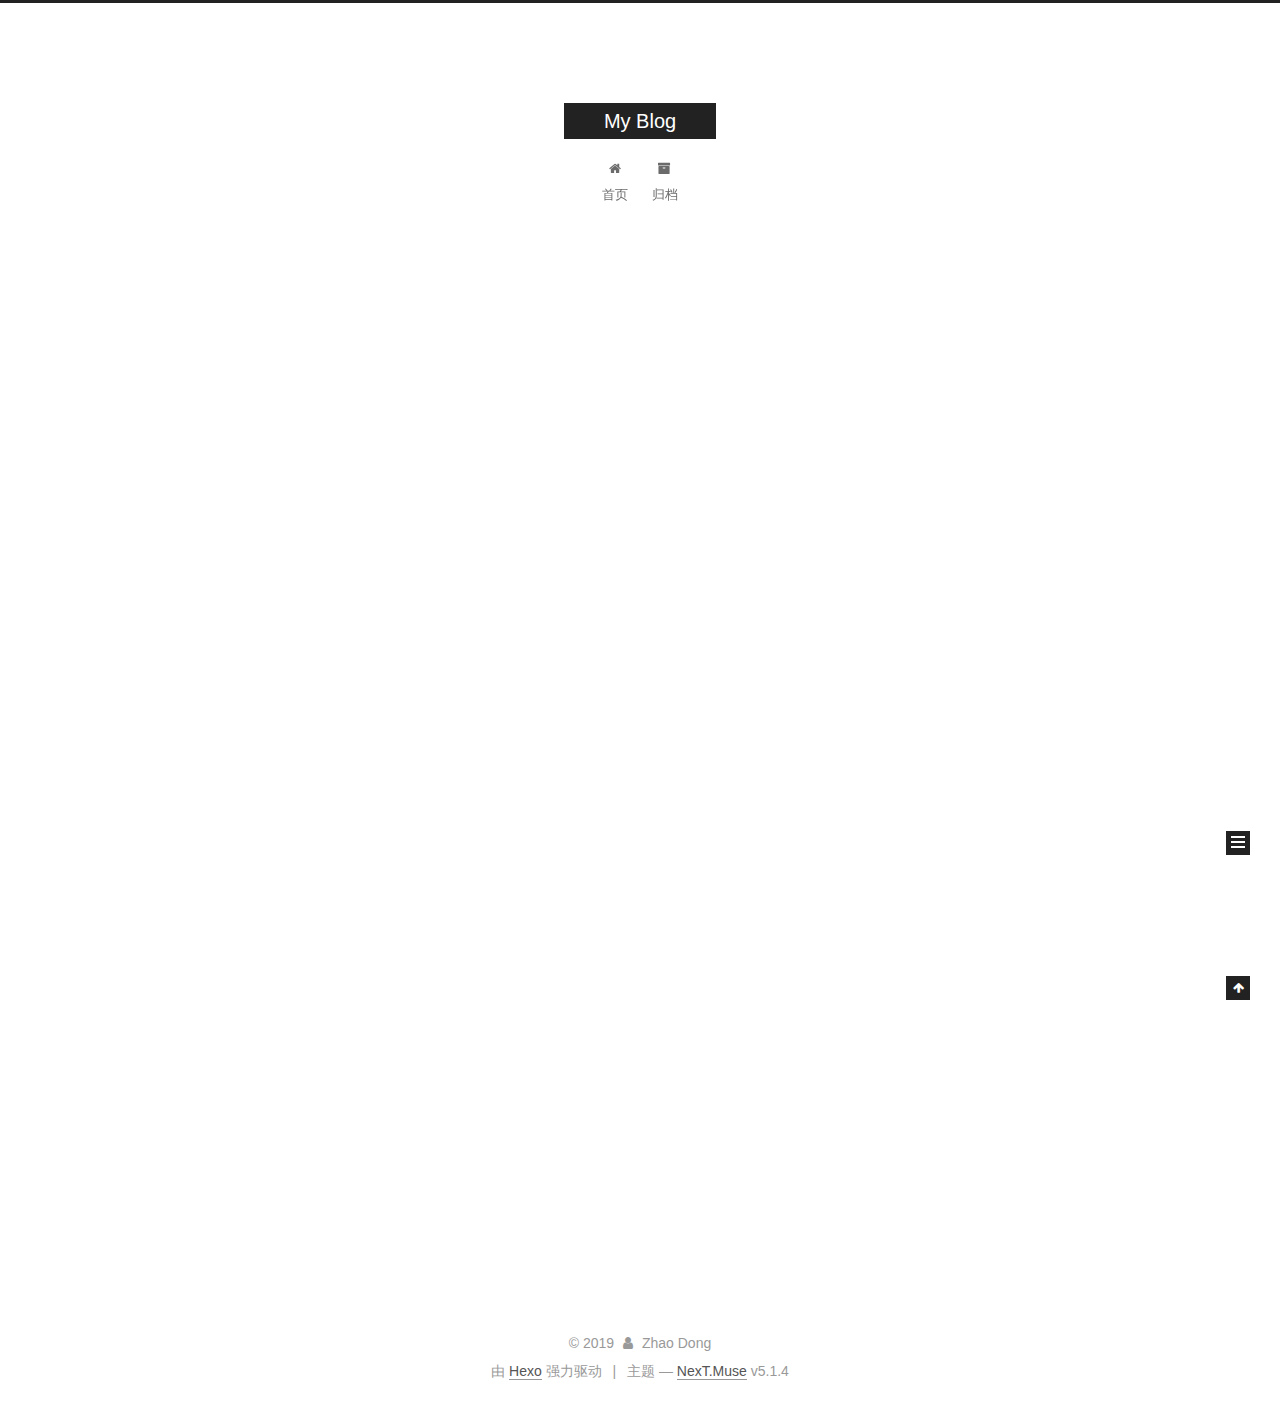
<file: index.html>
<!DOCTYPE html>



  


<html class="theme-next muse use-motion" lang="zh-Hans">
<head><meta name="generator" content="Hexo 3.8.0">
  <meta charset="UTF-8">
<meta http-equiv="X-UA-Compatible" content="IE=edge">
<meta name="viewport" content="width=device-width, initial-scale=1, maximum-scale=1">
<meta name="theme-color" content="#222">









<meta http-equiv="Cache-Control" content="no-transform">
<meta http-equiv="Cache-Control" content="no-siteapp">
















  
  
  <link href="/lib/fancybox/source/jquery.fancybox.css?v=2.1.5" rel="stylesheet" type="text/css">







<link href="/lib/font-awesome/css/font-awesome.min.css?v=4.6.2" rel="stylesheet" type="text/css">

<link href="/css/main.css?v=5.1.4" rel="stylesheet" type="text/css">


  <link rel="apple-touch-icon" sizes="180x180" href="/images/apple-touch-icon-next.png?v=5.1.4">


  <link rel="icon" type="image/png" sizes="32x32" href="/images/favicon-32x32-next.png?v=5.1.4">


  <link rel="icon" type="image/png" sizes="16x16" href="/images/favicon-16x16-next.png?v=5.1.4">


  <link rel="mask-icon" href="/images/logo.svg?v=5.1.4" color="#222">





  <meta name="keywords" content="Hexo, NexT">










<meta name="description" content="技术博客">
<meta property="og:type" content="website">
<meta property="og:title" content="My Blog">
<meta property="og:url" content="http://yoursite.com/index.html">
<meta property="og:site_name" content="My Blog">
<meta property="og:description" content="技术博客">
<meta property="og:locale" content="zh-Hans">
<meta name="twitter:card" content="summary">
<meta name="twitter:title" content="My Blog">
<meta name="twitter:description" content="技术博客">



<script type="text/javascript" id="hexo.configurations">
  var NexT = window.NexT || {};
  var CONFIG = {
    root: '/',
    scheme: 'Muse',
    version: '5.1.4',
    sidebar: {"position":"left","display":"post","offset":12,"b2t":false,"scrollpercent":false,"onmobile":false},
    fancybox: true,
    tabs: true,
    motion: {"enable":true,"async":false,"transition":{"post_block":"fadeIn","post_header":"slideDownIn","post_body":"slideDownIn","coll_header":"slideLeftIn","sidebar":"slideUpIn"}},
    duoshuo: {
      userId: '0',
      author: '博主'
    },
    algolia: {
      applicationID: '',
      apiKey: '',
      indexName: '',
      hits: {"per_page":10},
      labels: {"input_placeholder":"Search for Posts","hits_empty":"We didn't find any results for the search: ${query}","hits_stats":"${hits} results found in ${time} ms"}
    }
  };
</script>



  <link rel="canonical" href="http://yoursite.com/">





  <title>My Blog</title>
  








</head>

<body itemscope itemtype="http://schema.org/WebPage" lang="zh-Hans">

  
  
    
  

  <div class="container sidebar-position-left 
  page-home">
    <div class="headband"></div>

    <header id="header" class="header" itemscope itemtype="http://schema.org/WPHeader">
      <div class="header-inner"><div class="site-brand-wrapper">
  <div class="site-meta ">
    

    <div class="custom-logo-site-title">
      <a href="/" class="brand" rel="start">
        <span class="logo-line-before"><i></i></span>
        <span class="site-title">My Blog</span>
        <span class="logo-line-after"><i></i></span>
      </a>
    </div>
      
        <p class="site-subtitle"></p>
      
  </div>

  <div class="site-nav-toggle">
    <button>
      <span class="btn-bar"></span>
      <span class="btn-bar"></span>
      <span class="btn-bar"></span>
    </button>
  </div>
</div>

<nav class="site-nav">
  

  
    <ul id="menu" class="menu">
      
        
        <li class="menu-item menu-item-home">
          <a href="/" rel="section">
            
              <i class="menu-item-icon fa fa-fw fa-home"></i> <br>
            
            首页
          </a>
        </li>
      
        
        <li class="menu-item menu-item-archives">
          <a href="/archives/" rel="section">
            
              <i class="menu-item-icon fa fa-fw fa-archive"></i> <br>
            
            归档
          </a>
        </li>
      

      
    </ul>
  

  
</nav>



 </div>
    </header>

    <main id="main" class="main">
      <div class="main-inner">
        <div class="content-wrap">
          <div id="content" class="content">
            
  <section id="posts" class="posts-expand">
    
      

  

  
  
  

  <article class="post post-type-normal" itemscope itemtype="http://schema.org/Article">
  
  
  
  <div class="post-block">
    <link itemprop="mainEntityOfPage" href="http://yoursite.com/2019/04/30/hello-world/">

    <span hidden itemprop="author" itemscope itemtype="http://schema.org/Person">
      <meta itemprop="name" content="Zhao Dong">
      <meta itemprop="description" content>
      <meta itemprop="image" content="/images/avatar.gif">
    </span>

    <span hidden itemprop="publisher" itemscope itemtype="http://schema.org/Organization">
      <meta itemprop="name" content="My Blog">
    </span>

    
      <header class="post-header">

        
        
          <h1 class="post-title" itemprop="name headline">
                
                <a class="post-title-link" href="/2019/04/30/hello-world/" itemprop="url">Hello World</a></h1>
        

        <div class="post-meta">
          <span class="post-time">
            
              <span class="post-meta-item-icon">
                <i class="fa fa-calendar-o"></i>
              </span>
              
                <span class="post-meta-item-text">发表于</span>
              
              <time title="创建于" itemprop="dateCreated datePublished" datetime="2019-04-30T13:31:22+08:00">
                2019-04-30
              </time>
            

            

            
          </span>

          

          
            
          

          
          

          

          

          

        </div>
      </header>
    

    
    
    
    <div class="post-body" itemprop="articleBody">

      
      

      
        
          
            <p>Welcome to <a href="https://hexo.io/" target="_blank" rel="noopener">Hexo</a>! This is your very first post. Check <a href="https://hexo.io/docs/" target="_blank" rel="noopener">documentation</a> for more info. If you get any problems when using Hexo, you can find the answer in <a href="https://hexo.io/docs/troubleshooting.html" target="_blank" rel="noopener">troubleshooting</a> or you can ask me on <a href="https://github.com/hexojs/hexo/issues" target="_blank" rel="noopener">GitHub</a>.</p>
<h2 id="Quick-Start"><a href="#Quick-Start" class="headerlink" title="Quick Start"></a>Quick Start</h2><h3 id="Create-a-new-post"><a href="#Create-a-new-post" class="headerlink" title="Create a new post"></a>Create a new post</h3><figure class="highlight bash"><table><tr><td class="gutter"><pre><span class="line">1</span><br></pre></td><td class="code"><pre><span class="line">$ hexo new <span class="string">"My New Post"</span></span><br></pre></td></tr></table></figure>
<p>More info: <a href="https://hexo.io/docs/writing.html" target="_blank" rel="noopener">Writing</a></p>
<h3 id="Run-server"><a href="#Run-server" class="headerlink" title="Run server"></a>Run server</h3><figure class="highlight bash"><table><tr><td class="gutter"><pre><span class="line">1</span><br></pre></td><td class="code"><pre><span class="line">$ hexo server</span><br></pre></td></tr></table></figure>
<p>More info: <a href="https://hexo.io/docs/server.html" target="_blank" rel="noopener">Server</a></p>
<h3 id="Generate-static-files"><a href="#Generate-static-files" class="headerlink" title="Generate static files"></a>Generate static files</h3><figure class="highlight bash"><table><tr><td class="gutter"><pre><span class="line">1</span><br></pre></td><td class="code"><pre><span class="line">$ hexo generate</span><br></pre></td></tr></table></figure>
<p>More info: <a href="https://hexo.io/docs/generating.html" target="_blank" rel="noopener">Generating</a></p>
<h3 id="Deploy-to-remote-sites"><a href="#Deploy-to-remote-sites" class="headerlink" title="Deploy to remote sites"></a>Deploy to remote sites</h3><figure class="highlight bash"><table><tr><td class="gutter"><pre><span class="line">1</span><br></pre></td><td class="code"><pre><span class="line">$ hexo deploy</span><br></pre></td></tr></table></figure>
<p>More info: <a href="https://hexo.io/docs/deployment.html" target="_blank" rel="noopener">Deployment</a></p>

          
        
      
    </div>
    
    
    

    

    

    

    <footer class="post-footer">
      

      

      

      
      
        <div class="post-eof"></div>
      
    </footer>
  </div>
  
  
  
  </article>


    
  </section>

  


          </div>
          


          

        </div>
        
          
  
  <div class="sidebar-toggle">
    <div class="sidebar-toggle-line-wrap">
      <span class="sidebar-toggle-line sidebar-toggle-line-first"></span>
      <span class="sidebar-toggle-line sidebar-toggle-line-middle"></span>
      <span class="sidebar-toggle-line sidebar-toggle-line-last"></span>
    </div>
  </div>

  <aside id="sidebar" class="sidebar">
    
    <div class="sidebar-inner">

      

      

      <section class="site-overview-wrap sidebar-panel sidebar-panel-active">
        <div class="site-overview">
          <div class="site-author motion-element" itemprop="author" itemscope itemtype="http://schema.org/Person">
            
              <p class="site-author-name" itemprop="name">Zhao Dong</p>
              <p class="site-description motion-element" itemprop="description">技术博客</p>
          </div>

          <nav class="site-state motion-element">

            
              <div class="site-state-item site-state-posts">
              
                <a href="/archives/">
              
                  <span class="site-state-item-count">1</span>
                  <span class="site-state-item-name">日志</span>
                </a>
              </div>
            

            

            

          </nav>

          

          

          
          

          
          

          

        </div>
      </section>

      

      

    </div>
  </aside>


        
      </div>
    </main>

    <footer id="footer" class="footer">
      <div class="footer-inner">
        <div class="copyright">&copy; <span itemprop="copyrightYear">2019</span>
  <span class="with-love">
    <i class="fa fa-user"></i>
  </span>
  <span class="author" itemprop="copyrightHolder">Zhao Dong</span>

  
</div>


  <div class="powered-by">由 <a class="theme-link" target="_blank" href="https://hexo.io">Hexo</a> 强力驱动</div>



  <span class="post-meta-divider">|</span>



  <div class="theme-info">主题 &mdash; <a class="theme-link" target="_blank" href="https://github.com/iissnan/hexo-theme-next">NexT.Muse</a> v5.1.4</div>




        







        
      </div>
    </footer>

    
      <div class="back-to-top">
        <i class="fa fa-arrow-up"></i>
        
      </div>
    

    

  </div>

  

<script type="text/javascript">
  if (Object.prototype.toString.call(window.Promise) !== '[object Function]') {
    window.Promise = null;
  }
</script>









  












  
  
    <script type="text/javascript" src="/lib/jquery/index.js?v=2.1.3"></script>
  

  
  
    <script type="text/javascript" src="/lib/fastclick/lib/fastclick.min.js?v=1.0.6"></script>
  

  
  
    <script type="text/javascript" src="/lib/jquery_lazyload/jquery.lazyload.js?v=1.9.7"></script>
  

  
  
    <script type="text/javascript" src="/lib/velocity/velocity.min.js?v=1.2.1"></script>
  

  
  
    <script type="text/javascript" src="/lib/velocity/velocity.ui.min.js?v=1.2.1"></script>
  

  
  
    <script type="text/javascript" src="/lib/fancybox/source/jquery.fancybox.pack.js?v=2.1.5"></script>
  


  


  <script type="text/javascript" src="/js/src/utils.js?v=5.1.4"></script>

  <script type="text/javascript" src="/js/src/motion.js?v=5.1.4"></script>



  
  

  

  


  <script type="text/javascript" src="/js/src/bootstrap.js?v=5.1.4"></script>



  


  




	





  





  












  





  

  

  

  
  

  

  

  

</body>
</html>
</file>
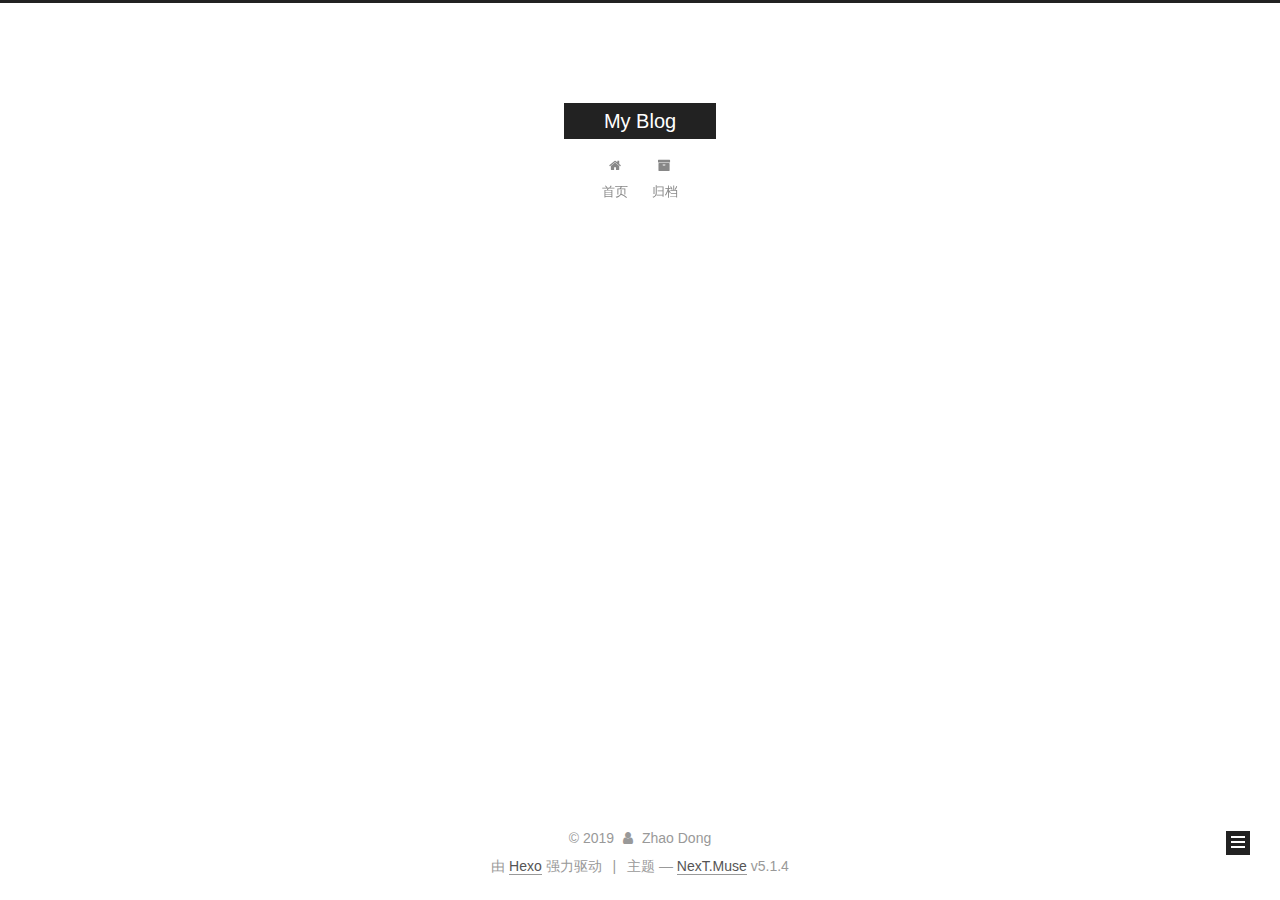
<file: archives/index.html>
<!DOCTYPE html>



  


<html class="theme-next muse use-motion" lang="zh-Hans">
<head><meta name="generator" content="Hexo 3.8.0">
  <meta charset="UTF-8">
<meta http-equiv="X-UA-Compatible" content="IE=edge">
<meta name="viewport" content="width=device-width, initial-scale=1, maximum-scale=1">
<meta name="theme-color" content="#222">









<meta http-equiv="Cache-Control" content="no-transform">
<meta http-equiv="Cache-Control" content="no-siteapp">
















  
  
  <link href="/lib/fancybox/source/jquery.fancybox.css?v=2.1.5" rel="stylesheet" type="text/css">







<link href="/lib/font-awesome/css/font-awesome.min.css?v=4.6.2" rel="stylesheet" type="text/css">

<link href="/css/main.css?v=5.1.4" rel="stylesheet" type="text/css">


  <link rel="apple-touch-icon" sizes="180x180" href="/images/apple-touch-icon-next.png?v=5.1.4">


  <link rel="icon" type="image/png" sizes="32x32" href="/images/favicon-32x32-next.png?v=5.1.4">


  <link rel="icon" type="image/png" sizes="16x16" href="/images/favicon-16x16-next.png?v=5.1.4">


  <link rel="mask-icon" href="/images/logo.svg?v=5.1.4" color="#222">





  <meta name="keywords" content="Hexo, NexT">










<meta name="description" content="技术博客">
<meta property="og:type" content="website">
<meta property="og:title" content="My Blog">
<meta property="og:url" content="http://yoursite.com/archives/index.html">
<meta property="og:site_name" content="My Blog">
<meta property="og:description" content="技术博客">
<meta property="og:locale" content="zh-Hans">
<meta name="twitter:card" content="summary">
<meta name="twitter:title" content="My Blog">
<meta name="twitter:description" content="技术博客">



<script type="text/javascript" id="hexo.configurations">
  var NexT = window.NexT || {};
  var CONFIG = {
    root: '/',
    scheme: 'Muse',
    version: '5.1.4',
    sidebar: {"position":"left","display":"post","offset":12,"b2t":false,"scrollpercent":false,"onmobile":false},
    fancybox: true,
    tabs: true,
    motion: {"enable":true,"async":false,"transition":{"post_block":"fadeIn","post_header":"slideDownIn","post_body":"slideDownIn","coll_header":"slideLeftIn","sidebar":"slideUpIn"}},
    duoshuo: {
      userId: '0',
      author: '博主'
    },
    algolia: {
      applicationID: '',
      apiKey: '',
      indexName: '',
      hits: {"per_page":10},
      labels: {"input_placeholder":"Search for Posts","hits_empty":"We didn't find any results for the search: ${query}","hits_stats":"${hits} results found in ${time} ms"}
    }
  };
</script>



  <link rel="canonical" href="http://yoursite.com/archives/">





  <title>归档 | My Blog</title>
  








</head>

<body itemscope itemtype="http://schema.org/WebPage" lang="zh-Hans">

  
  
    
  

  <div class="container sidebar-position-left page-archive">
    <div class="headband"></div>

    <header id="header" class="header" itemscope itemtype="http://schema.org/WPHeader">
      <div class="header-inner"><div class="site-brand-wrapper">
  <div class="site-meta ">
    

    <div class="custom-logo-site-title">
      <a href="/" class="brand" rel="start">
        <span class="logo-line-before"><i></i></span>
        <span class="site-title">My Blog</span>
        <span class="logo-line-after"><i></i></span>
      </a>
    </div>
      
        <p class="site-subtitle"></p>
      
  </div>

  <div class="site-nav-toggle">
    <button>
      <span class="btn-bar"></span>
      <span class="btn-bar"></span>
      <span class="btn-bar"></span>
    </button>
  </div>
</div>

<nav class="site-nav">
  

  
    <ul id="menu" class="menu">
      
        
        <li class="menu-item menu-item-home">
          <a href="/" rel="section">
            
              <i class="menu-item-icon fa fa-fw fa-home"></i> <br>
            
            首页
          </a>
        </li>
      
        
        <li class="menu-item menu-item-archives">
          <a href="/archives/" rel="section">
            
              <i class="menu-item-icon fa fa-fw fa-archive"></i> <br>
            
            归档
          </a>
        </li>
      

      
    </ul>
  

  
</nav>



 </div>
    </header>

    <main id="main" class="main">
      <div class="main-inner">
        <div class="content-wrap">
          <div id="content" class="content">
            

  
  
  
  <div class="post-block archive">
    <div id="posts" class="posts-collapse">
      <span class="archive-move-on"></span>

      <span class="archive-page-counter">
        
        
        
          
        
        嗯..! 目前共计 1 篇日志。 继续努力。
      </span>

      

        
        
        

        
          
          <div class="collection-title">
            <h1 class="archive-year" id="archive-year-2019">2019</h1>
          </div>
        
        

        

  <article class="post post-type-normal" itemscope itemtype="http://schema.org/Article">
    <header class="post-header">

      <h2 class="post-title">
        
            <a class="post-title-link" href="/2019/04/30/hello-world/" itemprop="url">
              
                <span itemprop="name">Hello World</span>
              
            </a>
        
      </h2>

      <div class="post-meta">
        <time class="post-time" itemprop="dateCreated" datetime="2019-04-30T13:31:22+08:00" content="2019-04-30">
          04-30
        </time>
      </div>

    </header>
  </article>



      

    </div>
  </div>
  
  
  

  



          </div>
          


          

        </div>
        
          
  
  <div class="sidebar-toggle">
    <div class="sidebar-toggle-line-wrap">
      <span class="sidebar-toggle-line sidebar-toggle-line-first"></span>
      <span class="sidebar-toggle-line sidebar-toggle-line-middle"></span>
      <span class="sidebar-toggle-line sidebar-toggle-line-last"></span>
    </div>
  </div>

  <aside id="sidebar" class="sidebar">
    
    <div class="sidebar-inner">

      

      

      <section class="site-overview-wrap sidebar-panel sidebar-panel-active">
        <div class="site-overview">
          <div class="site-author motion-element" itemprop="author" itemscope itemtype="http://schema.org/Person">
            
              <p class="site-author-name" itemprop="name">Zhao Dong</p>
              <p class="site-description motion-element" itemprop="description">技术博客</p>
          </div>

          <nav class="site-state motion-element">

            
              <div class="site-state-item site-state-posts">
              
                <a href="/archives/">
              
                  <span class="site-state-item-count">1</span>
                  <span class="site-state-item-name">日志</span>
                </a>
              </div>
            

            

            

          </nav>

          

          

          
          

          
          

          

        </div>
      </section>

      

      

    </div>
  </aside>


        
      </div>
    </main>

    <footer id="footer" class="footer">
      <div class="footer-inner">
        <div class="copyright">&copy; <span itemprop="copyrightYear">2019</span>
  <span class="with-love">
    <i class="fa fa-user"></i>
  </span>
  <span class="author" itemprop="copyrightHolder">Zhao Dong</span>

  
</div>


  <div class="powered-by">由 <a class="theme-link" target="_blank" href="https://hexo.io">Hexo</a> 强力驱动</div>



  <span class="post-meta-divider">|</span>



  <div class="theme-info">主题 &mdash; <a class="theme-link" target="_blank" href="https://github.com/iissnan/hexo-theme-next">NexT.Muse</a> v5.1.4</div>




        







        
      </div>
    </footer>

    
      <div class="back-to-top">
        <i class="fa fa-arrow-up"></i>
        
      </div>
    

    

  </div>

  

<script type="text/javascript">
  if (Object.prototype.toString.call(window.Promise) !== '[object Function]') {
    window.Promise = null;
  }
</script>









  












  
  
    <script type="text/javascript" src="/lib/jquery/index.js?v=2.1.3"></script>
  

  
  
    <script type="text/javascript" src="/lib/fastclick/lib/fastclick.min.js?v=1.0.6"></script>
  

  
  
    <script type="text/javascript" src="/lib/jquery_lazyload/jquery.lazyload.js?v=1.9.7"></script>
  

  
  
    <script type="text/javascript" src="/lib/velocity/velocity.min.js?v=1.2.1"></script>
  

  
  
    <script type="text/javascript" src="/lib/velocity/velocity.ui.min.js?v=1.2.1"></script>
  

  
  
    <script type="text/javascript" src="/lib/fancybox/source/jquery.fancybox.pack.js?v=2.1.5"></script>
  


  


  <script type="text/javascript" src="/js/src/utils.js?v=5.1.4"></script>

  <script type="text/javascript" src="/js/src/motion.js?v=5.1.4"></script>



  
  

  

  


  <script type="text/javascript" src="/js/src/bootstrap.js?v=5.1.4"></script>



  


  




	





  





  












  





  

  

  

  
  

  

  

  

</body>
</html>
</file>
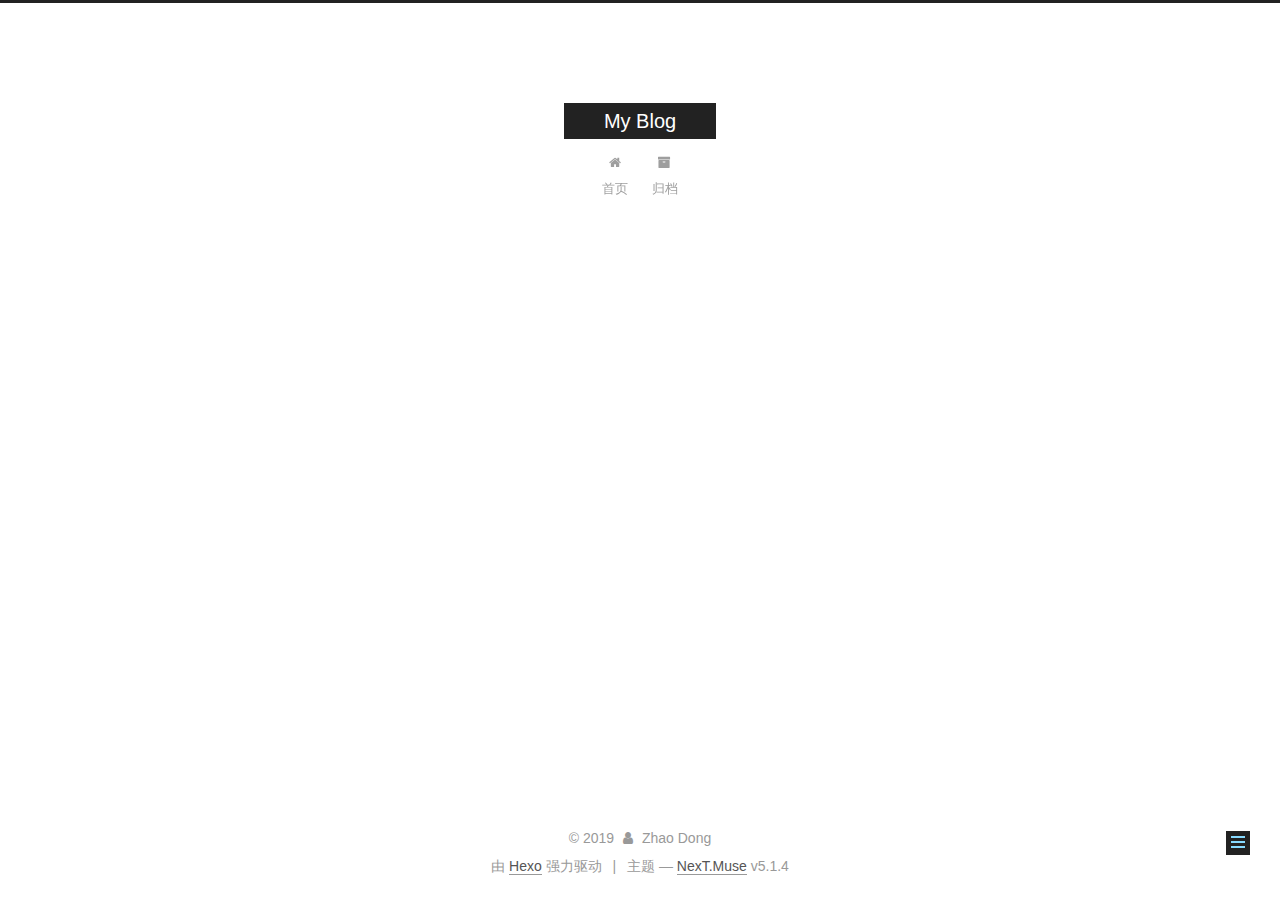
<file: categories/index.html>
<!DOCTYPE html>



  


<html class="theme-next muse use-motion" lang="zh-Hans">
<head><meta name="generator" content="Hexo 3.8.0">
  <meta charset="UTF-8">
<meta http-equiv="X-UA-Compatible" content="IE=edge">
<meta name="viewport" content="width=device-width, initial-scale=1, maximum-scale=1">
<meta name="theme-color" content="#222">









<meta http-equiv="Cache-Control" content="no-transform">
<meta http-equiv="Cache-Control" content="no-siteapp">
















  
  
  <link href="/lib/fancybox/source/jquery.fancybox.css?v=2.1.5" rel="stylesheet" type="text/css">







<link href="/lib/font-awesome/css/font-awesome.min.css?v=4.6.2" rel="stylesheet" type="text/css">

<link href="/css/main.css?v=5.1.4" rel="stylesheet" type="text/css">


  <link rel="apple-touch-icon" sizes="180x180" href="/images/apple-touch-icon-next.png?v=5.1.4">


  <link rel="icon" type="image/png" sizes="32x32" href="/images/favicon-32x32-next.png?v=5.1.4">


  <link rel="icon" type="image/png" sizes="16x16" href="/images/favicon-16x16-next.png?v=5.1.4">


  <link rel="mask-icon" href="/images/logo.svg?v=5.1.4" color="#222">





  <meta name="keywords" content="Hexo, NexT">










<meta name="description" content="技术博客">
<meta property="og:type" content="website">
<meta property="og:title" content="categories">
<meta property="og:url" content="http://yoursite.com/categories/index.html">
<meta property="og:site_name" content="My Blog">
<meta property="og:description" content="技术博客">
<meta property="og:locale" content="zh-Hans">
<meta property="og:updated_time" content="2019-04-30T05:40:05.745Z">
<meta name="twitter:card" content="summary">
<meta name="twitter:title" content="categories">
<meta name="twitter:description" content="技术博客">



<script type="text/javascript" id="hexo.configurations">
  var NexT = window.NexT || {};
  var CONFIG = {
    root: '/',
    scheme: 'Muse',
    version: '5.1.4',
    sidebar: {"position":"left","display":"post","offset":12,"b2t":false,"scrollpercent":false,"onmobile":false},
    fancybox: true,
    tabs: true,
    motion: {"enable":true,"async":false,"transition":{"post_block":"fadeIn","post_header":"slideDownIn","post_body":"slideDownIn","coll_header":"slideLeftIn","sidebar":"slideUpIn"}},
    duoshuo: {
      userId: '0',
      author: '博主'
    },
    algolia: {
      applicationID: '',
      apiKey: '',
      indexName: '',
      hits: {"per_page":10},
      labels: {"input_placeholder":"Search for Posts","hits_empty":"We didn't find any results for the search: ${query}","hits_stats":"${hits} results found in ${time} ms"}
    }
  };
</script>



  <link rel="canonical" href="http://yoursite.com/categories/">





  <title>categories | My Blog</title>
  








</head>

<body itemscope itemtype="http://schema.org/WebPage" lang="zh-Hans">

  
  
    
  

  <div class="container sidebar-position-left page-post-detail">
    <div class="headband"></div>

    <header id="header" class="header" itemscope itemtype="http://schema.org/WPHeader">
      <div class="header-inner"><div class="site-brand-wrapper">
  <div class="site-meta ">
    

    <div class="custom-logo-site-title">
      <a href="/" class="brand" rel="start">
        <span class="logo-line-before"><i></i></span>
        <span class="site-title">My Blog</span>
        <span class="logo-line-after"><i></i></span>
      </a>
    </div>
      
        <p class="site-subtitle"></p>
      
  </div>

  <div class="site-nav-toggle">
    <button>
      <span class="btn-bar"></span>
      <span class="btn-bar"></span>
      <span class="btn-bar"></span>
    </button>
  </div>
</div>

<nav class="site-nav">
  

  
    <ul id="menu" class="menu">
      
        
        <li class="menu-item menu-item-home">
          <a href="/" rel="section">
            
              <i class="menu-item-icon fa fa-fw fa-home"></i> <br>
            
            首页
          </a>
        </li>
      
        
        <li class="menu-item menu-item-archives">
          <a href="/archives/" rel="section">
            
              <i class="menu-item-icon fa fa-fw fa-archive"></i> <br>
            
            归档
          </a>
        </li>
      

      
    </ul>
  

  
</nav>



 </div>
    </header>

    <main id="main" class="main">
      <div class="main-inner">
        <div class="content-wrap">
          <div id="content" class="content">
            

  <div id="posts" class="posts-expand">
    
    
    
    <div class="post-block page">
      <header class="post-header">

	<h1 class="post-title" itemprop="name headline">categories</h1>



</header>

      
      
      
      <div class="post-body">
        
        
          
        
      </div>
      
      
      
    </div>
    
    
    
  </div>


          </div>
          


          

  



        </div>
        
          
  
  <div class="sidebar-toggle">
    <div class="sidebar-toggle-line-wrap">
      <span class="sidebar-toggle-line sidebar-toggle-line-first"></span>
      <span class="sidebar-toggle-line sidebar-toggle-line-middle"></span>
      <span class="sidebar-toggle-line sidebar-toggle-line-last"></span>
    </div>
  </div>

  <aside id="sidebar" class="sidebar">
    
    <div class="sidebar-inner">

      

      

      <section class="site-overview-wrap sidebar-panel sidebar-panel-active">
        <div class="site-overview">
          <div class="site-author motion-element" itemprop="author" itemscope itemtype="http://schema.org/Person">
            
              <p class="site-author-name" itemprop="name">Zhao Dong</p>
              <p class="site-description motion-element" itemprop="description">技术博客</p>
          </div>

          <nav class="site-state motion-element">

            
              <div class="site-state-item site-state-posts">
              
                <a href="/archives/">
              
                  <span class="site-state-item-count">1</span>
                  <span class="site-state-item-name">日志</span>
                </a>
              </div>
            

            

            

          </nav>

          

          

          
          

          
          

          

        </div>
      </section>

      

      

    </div>
  </aside>


        
      </div>
    </main>

    <footer id="footer" class="footer">
      <div class="footer-inner">
        <div class="copyright">&copy; <span itemprop="copyrightYear">2019</span>
  <span class="with-love">
    <i class="fa fa-user"></i>
  </span>
  <span class="author" itemprop="copyrightHolder">Zhao Dong</span>

  
</div>


  <div class="powered-by">由 <a class="theme-link" target="_blank" href="https://hexo.io">Hexo</a> 强力驱动</div>



  <span class="post-meta-divider">|</span>



  <div class="theme-info">主题 &mdash; <a class="theme-link" target="_blank" href="https://github.com/iissnan/hexo-theme-next">NexT.Muse</a> v5.1.4</div>




        







        
      </div>
    </footer>

    
      <div class="back-to-top">
        <i class="fa fa-arrow-up"></i>
        
      </div>
    

    

  </div>

  

<script type="text/javascript">
  if (Object.prototype.toString.call(window.Promise) !== '[object Function]') {
    window.Promise = null;
  }
</script>









  












  
  
    <script type="text/javascript" src="/lib/jquery/index.js?v=2.1.3"></script>
  

  
  
    <script type="text/javascript" src="/lib/fastclick/lib/fastclick.min.js?v=1.0.6"></script>
  

  
  
    <script type="text/javascript" src="/lib/jquery_lazyload/jquery.lazyload.js?v=1.9.7"></script>
  

  
  
    <script type="text/javascript" src="/lib/velocity/velocity.min.js?v=1.2.1"></script>
  

  
  
    <script type="text/javascript" src="/lib/velocity/velocity.ui.min.js?v=1.2.1"></script>
  

  
  
    <script type="text/javascript" src="/lib/fancybox/source/jquery.fancybox.pack.js?v=2.1.5"></script>
  


  


  <script type="text/javascript" src="/js/src/utils.js?v=5.1.4"></script>

  <script type="text/javascript" src="/js/src/motion.js?v=5.1.4"></script>



  
  

  
  <script type="text/javascript" src="/js/src/scrollspy.js?v=5.1.4"></script>
<script type="text/javascript" src="/js/src/post-details.js?v=5.1.4"></script>



  


  <script type="text/javascript" src="/js/src/bootstrap.js?v=5.1.4"></script>



  


  




	





  





  












  





  

  

  

  
  

  

  

  

</body>
</html>
</file>
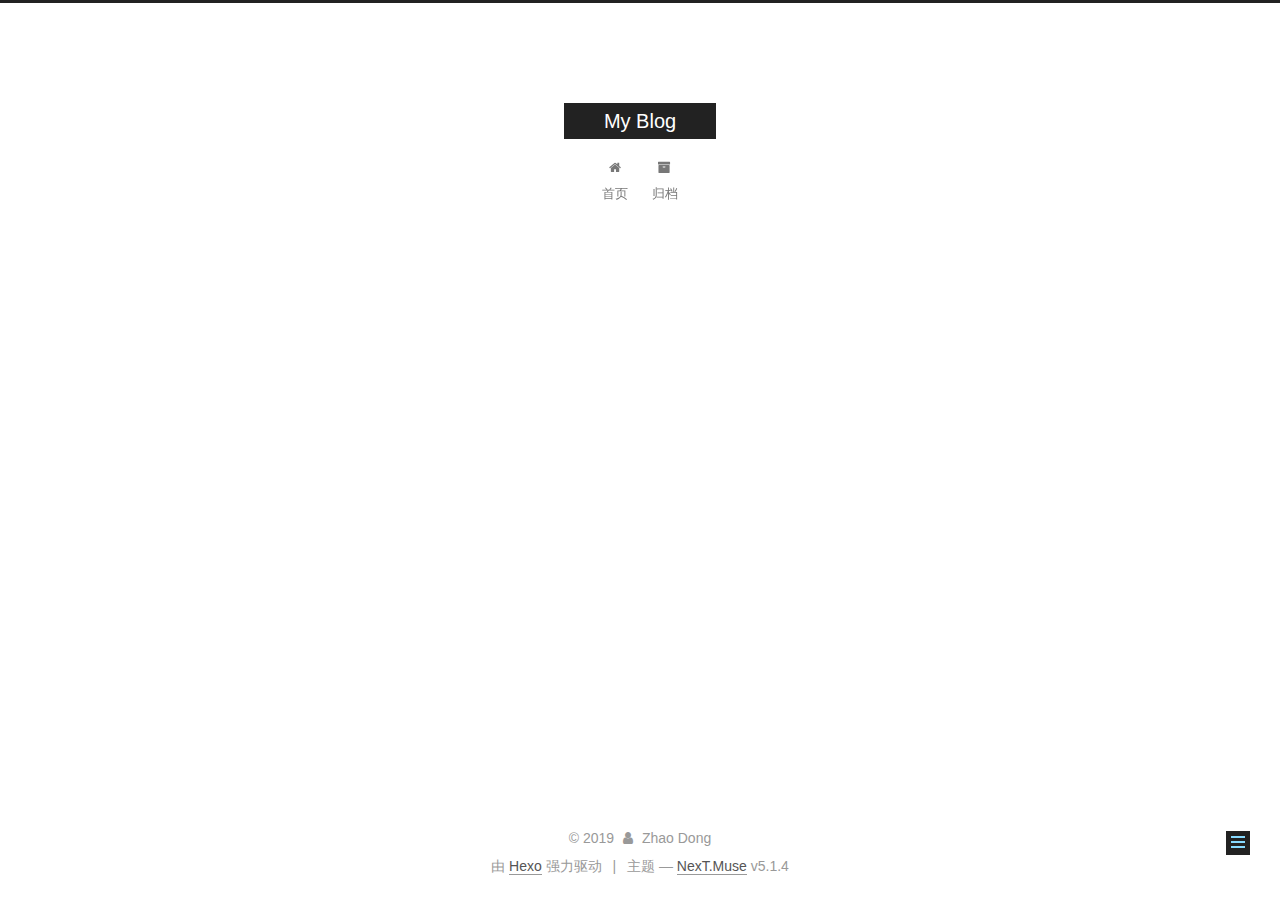
<file: tags/index.html>
<!DOCTYPE html>



  


<html class="theme-next muse use-motion" lang="zh-Hans">
<head><meta name="generator" content="Hexo 3.8.0">
  <meta charset="UTF-8">
<meta http-equiv="X-UA-Compatible" content="IE=edge">
<meta name="viewport" content="width=device-width, initial-scale=1, maximum-scale=1">
<meta name="theme-color" content="#222">









<meta http-equiv="Cache-Control" content="no-transform">
<meta http-equiv="Cache-Control" content="no-siteapp">
















  
  
  <link href="/lib/fancybox/source/jquery.fancybox.css?v=2.1.5" rel="stylesheet" type="text/css">







<link href="/lib/font-awesome/css/font-awesome.min.css?v=4.6.2" rel="stylesheet" type="text/css">

<link href="/css/main.css?v=5.1.4" rel="stylesheet" type="text/css">


  <link rel="apple-touch-icon" sizes="180x180" href="/images/apple-touch-icon-next.png?v=5.1.4">


  <link rel="icon" type="image/png" sizes="32x32" href="/images/favicon-32x32-next.png?v=5.1.4">


  <link rel="icon" type="image/png" sizes="16x16" href="/images/favicon-16x16-next.png?v=5.1.4">


  <link rel="mask-icon" href="/images/logo.svg?v=5.1.4" color="#222">





  <meta name="keywords" content="Hexo, NexT">










<meta name="description" content="技术博客">
<meta property="og:type" content="website">
<meta property="og:title" content="tags">
<meta property="og:url" content="http://yoursite.com/tags/index.html">
<meta property="og:site_name" content="My Blog">
<meta property="og:description" content="技术博客">
<meta property="og:locale" content="zh-Hans">
<meta property="og:updated_time" content="2019-04-30T05:41:33.696Z">
<meta name="twitter:card" content="summary">
<meta name="twitter:title" content="tags">
<meta name="twitter:description" content="技术博客">



<script type="text/javascript" id="hexo.configurations">
  var NexT = window.NexT || {};
  var CONFIG = {
    root: '/',
    scheme: 'Muse',
    version: '5.1.4',
    sidebar: {"position":"left","display":"post","offset":12,"b2t":false,"scrollpercent":false,"onmobile":false},
    fancybox: true,
    tabs: true,
    motion: {"enable":true,"async":false,"transition":{"post_block":"fadeIn","post_header":"slideDownIn","post_body":"slideDownIn","coll_header":"slideLeftIn","sidebar":"slideUpIn"}},
    duoshuo: {
      userId: '0',
      author: '博主'
    },
    algolia: {
      applicationID: '',
      apiKey: '',
      indexName: '',
      hits: {"per_page":10},
      labels: {"input_placeholder":"Search for Posts","hits_empty":"We didn't find any results for the search: ${query}","hits_stats":"${hits} results found in ${time} ms"}
    }
  };
</script>



  <link rel="canonical" href="http://yoursite.com/tags/">





  <title>tags | My Blog</title>
  








</head>

<body itemscope itemtype="http://schema.org/WebPage" lang="zh-Hans">

  
  
    
  

  <div class="container sidebar-position-left page-post-detail">
    <div class="headband"></div>

    <header id="header" class="header" itemscope itemtype="http://schema.org/WPHeader">
      <div class="header-inner"><div class="site-brand-wrapper">
  <div class="site-meta ">
    

    <div class="custom-logo-site-title">
      <a href="/" class="brand" rel="start">
        <span class="logo-line-before"><i></i></span>
        <span class="site-title">My Blog</span>
        <span class="logo-line-after"><i></i></span>
      </a>
    </div>
      
        <p class="site-subtitle"></p>
      
  </div>

  <div class="site-nav-toggle">
    <button>
      <span class="btn-bar"></span>
      <span class="btn-bar"></span>
      <span class="btn-bar"></span>
    </button>
  </div>
</div>

<nav class="site-nav">
  

  
    <ul id="menu" class="menu">
      
        
        <li class="menu-item menu-item-home">
          <a href="/" rel="section">
            
              <i class="menu-item-icon fa fa-fw fa-home"></i> <br>
            
            首页
          </a>
        </li>
      
        
        <li class="menu-item menu-item-archives">
          <a href="/archives/" rel="section">
            
              <i class="menu-item-icon fa fa-fw fa-archive"></i> <br>
            
            归档
          </a>
        </li>
      

      
    </ul>
  

  
</nav>



 </div>
    </header>

    <main id="main" class="main">
      <div class="main-inner">
        <div class="content-wrap">
          <div id="content" class="content">
            

  <div id="posts" class="posts-expand">
    
    
    
    <div class="post-block page">
      <header class="post-header">

	<h1 class="post-title" itemprop="name headline">tags</h1>



</header>

      
      
      
      <div class="post-body">
        
        
          
        
      </div>
      
      
      
    </div>
    
    
    
  </div>


          </div>
          


          

  



        </div>
        
          
  
  <div class="sidebar-toggle">
    <div class="sidebar-toggle-line-wrap">
      <span class="sidebar-toggle-line sidebar-toggle-line-first"></span>
      <span class="sidebar-toggle-line sidebar-toggle-line-middle"></span>
      <span class="sidebar-toggle-line sidebar-toggle-line-last"></span>
    </div>
  </div>

  <aside id="sidebar" class="sidebar">
    
    <div class="sidebar-inner">

      

      

      <section class="site-overview-wrap sidebar-panel sidebar-panel-active">
        <div class="site-overview">
          <div class="site-author motion-element" itemprop="author" itemscope itemtype="http://schema.org/Person">
            
              <p class="site-author-name" itemprop="name">Zhao Dong</p>
              <p class="site-description motion-element" itemprop="description">技术博客</p>
          </div>

          <nav class="site-state motion-element">

            
              <div class="site-state-item site-state-posts">
              
                <a href="/archives/">
              
                  <span class="site-state-item-count">1</span>
                  <span class="site-state-item-name">日志</span>
                </a>
              </div>
            

            

            

          </nav>

          

          

          
          

          
          

          

        </div>
      </section>

      

      

    </div>
  </aside>


        
      </div>
    </main>

    <footer id="footer" class="footer">
      <div class="footer-inner">
        <div class="copyright">&copy; <span itemprop="copyrightYear">2019</span>
  <span class="with-love">
    <i class="fa fa-user"></i>
  </span>
  <span class="author" itemprop="copyrightHolder">Zhao Dong</span>

  
</div>


  <div class="powered-by">由 <a class="theme-link" target="_blank" href="https://hexo.io">Hexo</a> 强力驱动</div>



  <span class="post-meta-divider">|</span>



  <div class="theme-info">主题 &mdash; <a class="theme-link" target="_blank" href="https://github.com/iissnan/hexo-theme-next">NexT.Muse</a> v5.1.4</div>




        







        
      </div>
    </footer>

    
      <div class="back-to-top">
        <i class="fa fa-arrow-up"></i>
        
      </div>
    

    

  </div>

  

<script type="text/javascript">
  if (Object.prototype.toString.call(window.Promise) !== '[object Function]') {
    window.Promise = null;
  }
</script>









  












  
  
    <script type="text/javascript" src="/lib/jquery/index.js?v=2.1.3"></script>
  

  
  
    <script type="text/javascript" src="/lib/fastclick/lib/fastclick.min.js?v=1.0.6"></script>
  

  
  
    <script type="text/javascript" src="/lib/jquery_lazyload/jquery.lazyload.js?v=1.9.7"></script>
  

  
  
    <script type="text/javascript" src="/lib/velocity/velocity.min.js?v=1.2.1"></script>
  

  
  
    <script type="text/javascript" src="/lib/velocity/velocity.ui.min.js?v=1.2.1"></script>
  

  
  
    <script type="text/javascript" src="/lib/fancybox/source/jquery.fancybox.pack.js?v=2.1.5"></script>
  


  


  <script type="text/javascript" src="/js/src/utils.js?v=5.1.4"></script>

  <script type="text/javascript" src="/js/src/motion.js?v=5.1.4"></script>



  
  

  
  <script type="text/javascript" src="/js/src/scrollspy.js?v=5.1.4"></script>
<script type="text/javascript" src="/js/src/post-details.js?v=5.1.4"></script>



  


  <script type="text/javascript" src="/js/src/bootstrap.js?v=5.1.4"></script>



  


  




	





  





  












  





  

  

  

  
  

  

  

  

</body>
</html>
</file>
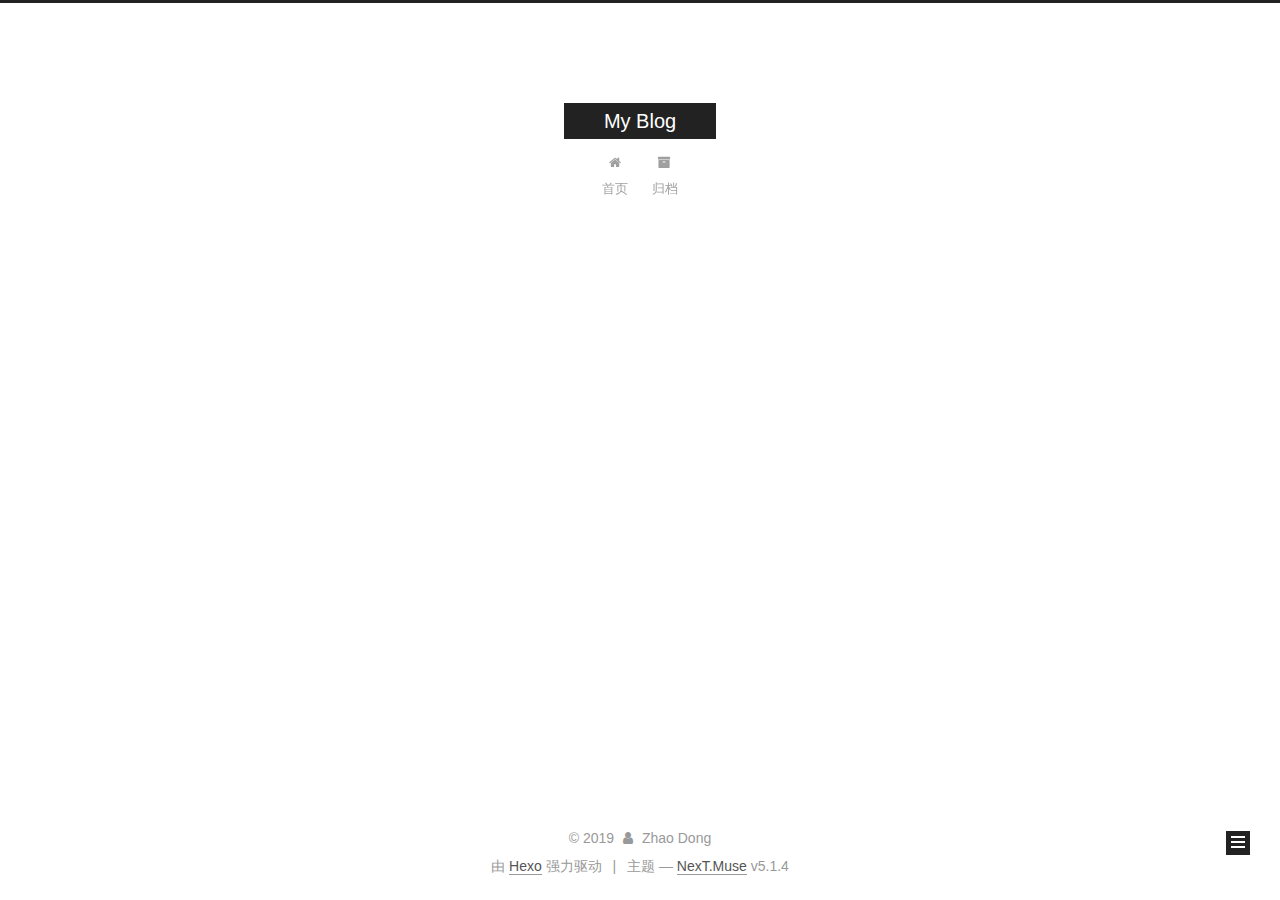
<file: archives/2019/index.html>
<!DOCTYPE html>



  


<html class="theme-next muse use-motion" lang="zh-Hans">
<head><meta name="generator" content="Hexo 3.8.0">
  <meta charset="UTF-8">
<meta http-equiv="X-UA-Compatible" content="IE=edge">
<meta name="viewport" content="width=device-width, initial-scale=1, maximum-scale=1">
<meta name="theme-color" content="#222">









<meta http-equiv="Cache-Control" content="no-transform">
<meta http-equiv="Cache-Control" content="no-siteapp">
















  
  
  <link href="/lib/fancybox/source/jquery.fancybox.css?v=2.1.5" rel="stylesheet" type="text/css">







<link href="/lib/font-awesome/css/font-awesome.min.css?v=4.6.2" rel="stylesheet" type="text/css">

<link href="/css/main.css?v=5.1.4" rel="stylesheet" type="text/css">


  <link rel="apple-touch-icon" sizes="180x180" href="/images/apple-touch-icon-next.png?v=5.1.4">


  <link rel="icon" type="image/png" sizes="32x32" href="/images/favicon-32x32-next.png?v=5.1.4">


  <link rel="icon" type="image/png" sizes="16x16" href="/images/favicon-16x16-next.png?v=5.1.4">


  <link rel="mask-icon" href="/images/logo.svg?v=5.1.4" color="#222">





  <meta name="keywords" content="Hexo, NexT">










<meta name="description" content="技术博客">
<meta property="og:type" content="website">
<meta property="og:title" content="My Blog">
<meta property="og:url" content="http://yoursite.com/archives/2019/index.html">
<meta property="og:site_name" content="My Blog">
<meta property="og:description" content="技术博客">
<meta property="og:locale" content="zh-Hans">
<meta name="twitter:card" content="summary">
<meta name="twitter:title" content="My Blog">
<meta name="twitter:description" content="技术博客">



<script type="text/javascript" id="hexo.configurations">
  var NexT = window.NexT || {};
  var CONFIG = {
    root: '/',
    scheme: 'Muse',
    version: '5.1.4',
    sidebar: {"position":"left","display":"post","offset":12,"b2t":false,"scrollpercent":false,"onmobile":false},
    fancybox: true,
    tabs: true,
    motion: {"enable":true,"async":false,"transition":{"post_block":"fadeIn","post_header":"slideDownIn","post_body":"slideDownIn","coll_header":"slideLeftIn","sidebar":"slideUpIn"}},
    duoshuo: {
      userId: '0',
      author: '博主'
    },
    algolia: {
      applicationID: '',
      apiKey: '',
      indexName: '',
      hits: {"per_page":10},
      labels: {"input_placeholder":"Search for Posts","hits_empty":"We didn't find any results for the search: ${query}","hits_stats":"${hits} results found in ${time} ms"}
    }
  };
</script>



  <link rel="canonical" href="http://yoursite.com/archives/2019/">





  <title>归档 | My Blog</title>
  








</head>

<body itemscope itemtype="http://schema.org/WebPage" lang="zh-Hans">

  
  
    
  

  <div class="container sidebar-position-left page-archive">
    <div class="headband"></div>

    <header id="header" class="header" itemscope itemtype="http://schema.org/WPHeader">
      <div class="header-inner"><div class="site-brand-wrapper">
  <div class="site-meta ">
    

    <div class="custom-logo-site-title">
      <a href="/" class="brand" rel="start">
        <span class="logo-line-before"><i></i></span>
        <span class="site-title">My Blog</span>
        <span class="logo-line-after"><i></i></span>
      </a>
    </div>
      
        <p class="site-subtitle"></p>
      
  </div>

  <div class="site-nav-toggle">
    <button>
      <span class="btn-bar"></span>
      <span class="btn-bar"></span>
      <span class="btn-bar"></span>
    </button>
  </div>
</div>

<nav class="site-nav">
  

  
    <ul id="menu" class="menu">
      
        
        <li class="menu-item menu-item-home">
          <a href="/" rel="section">
            
              <i class="menu-item-icon fa fa-fw fa-home"></i> <br>
            
            首页
          </a>
        </li>
      
        
        <li class="menu-item menu-item-archives">
          <a href="/archives/" rel="section">
            
              <i class="menu-item-icon fa fa-fw fa-archive"></i> <br>
            
            归档
          </a>
        </li>
      

      
    </ul>
  

  
</nav>



 </div>
    </header>

    <main id="main" class="main">
      <div class="main-inner">
        <div class="content-wrap">
          <div id="content" class="content">
            

  
  
  
  <div class="post-block archive">
    <div id="posts" class="posts-collapse">
      <span class="archive-move-on"></span>

      <span class="archive-page-counter">
        
        
        
          
        
        嗯..! 目前共计 1 篇日志。 继续努力。
      </span>

      

        
        
        

        
          
          <div class="collection-title">
            <h1 class="archive-year" id="archive-year-2019">2019</h1>
          </div>
        
        

        

  <article class="post post-type-normal" itemscope itemtype="http://schema.org/Article">
    <header class="post-header">

      <h2 class="post-title">
        
            <a class="post-title-link" href="/2019/04/30/hello-world/" itemprop="url">
              
                <span itemprop="name">Hello World</span>
              
            </a>
        
      </h2>

      <div class="post-meta">
        <time class="post-time" itemprop="dateCreated" datetime="2019-04-30T13:31:22+08:00" content="2019-04-30">
          04-30
        </time>
      </div>

    </header>
  </article>



      

    </div>
  </div>
  
  
  

  



          </div>
          


          

        </div>
        
          
  
  <div class="sidebar-toggle">
    <div class="sidebar-toggle-line-wrap">
      <span class="sidebar-toggle-line sidebar-toggle-line-first"></span>
      <span class="sidebar-toggle-line sidebar-toggle-line-middle"></span>
      <span class="sidebar-toggle-line sidebar-toggle-line-last"></span>
    </div>
  </div>

  <aside id="sidebar" class="sidebar">
    
    <div class="sidebar-inner">

      

      

      <section class="site-overview-wrap sidebar-panel sidebar-panel-active">
        <div class="site-overview">
          <div class="site-author motion-element" itemprop="author" itemscope itemtype="http://schema.org/Person">
            
              <p class="site-author-name" itemprop="name">Zhao Dong</p>
              <p class="site-description motion-element" itemprop="description">技术博客</p>
          </div>

          <nav class="site-state motion-element">

            
              <div class="site-state-item site-state-posts">
              
                <a href="/archives/">
              
                  <span class="site-state-item-count">1</span>
                  <span class="site-state-item-name">日志</span>
                </a>
              </div>
            

            

            

          </nav>

          

          

          
          

          
          

          

        </div>
      </section>

      

      

    </div>
  </aside>


        
      </div>
    </main>

    <footer id="footer" class="footer">
      <div class="footer-inner">
        <div class="copyright">&copy; <span itemprop="copyrightYear">2019</span>
  <span class="with-love">
    <i class="fa fa-user"></i>
  </span>
  <span class="author" itemprop="copyrightHolder">Zhao Dong</span>

  
</div>


  <div class="powered-by">由 <a class="theme-link" target="_blank" href="https://hexo.io">Hexo</a> 强力驱动</div>



  <span class="post-meta-divider">|</span>



  <div class="theme-info">主题 &mdash; <a class="theme-link" target="_blank" href="https://github.com/iissnan/hexo-theme-next">NexT.Muse</a> v5.1.4</div>




        







        
      </div>
    </footer>

    
      <div class="back-to-top">
        <i class="fa fa-arrow-up"></i>
        
      </div>
    

    

  </div>

  

<script type="text/javascript">
  if (Object.prototype.toString.call(window.Promise) !== '[object Function]') {
    window.Promise = null;
  }
</script>









  












  
  
    <script type="text/javascript" src="/lib/jquery/index.js?v=2.1.3"></script>
  

  
  
    <script type="text/javascript" src="/lib/fastclick/lib/fastclick.min.js?v=1.0.6"></script>
  

  
  
    <script type="text/javascript" src="/lib/jquery_lazyload/jquery.lazyload.js?v=1.9.7"></script>
  

  
  
    <script type="text/javascript" src="/lib/velocity/velocity.min.js?v=1.2.1"></script>
  

  
  
    <script type="text/javascript" src="/lib/velocity/velocity.ui.min.js?v=1.2.1"></script>
  

  
  
    <script type="text/javascript" src="/lib/fancybox/source/jquery.fancybox.pack.js?v=2.1.5"></script>
  


  


  <script type="text/javascript" src="/js/src/utils.js?v=5.1.4"></script>

  <script type="text/javascript" src="/js/src/motion.js?v=5.1.4"></script>



  
  

  

  


  <script type="text/javascript" src="/js/src/bootstrap.js?v=5.1.4"></script>



  


  




	





  





  












  





  

  

  

  
  

  

  

  

</body>
</html>
</file>
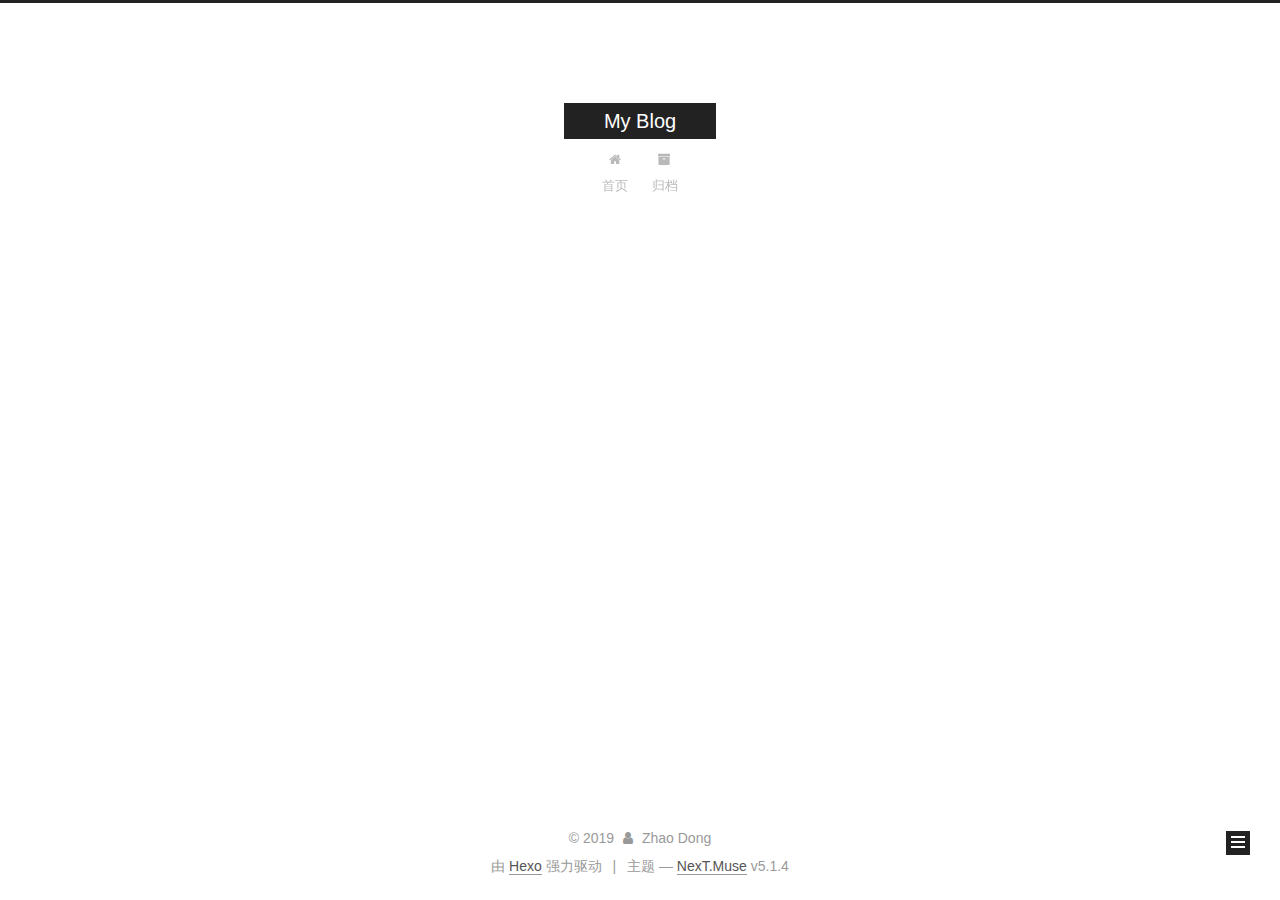
<file: archives/2019/04/index.html>
<!DOCTYPE html>



  


<html class="theme-next muse use-motion" lang="zh-Hans">
<head><meta name="generator" content="Hexo 3.8.0">
  <meta charset="UTF-8">
<meta http-equiv="X-UA-Compatible" content="IE=edge">
<meta name="viewport" content="width=device-width, initial-scale=1, maximum-scale=1">
<meta name="theme-color" content="#222">









<meta http-equiv="Cache-Control" content="no-transform">
<meta http-equiv="Cache-Control" content="no-siteapp">
















  
  
  <link href="/lib/fancybox/source/jquery.fancybox.css?v=2.1.5" rel="stylesheet" type="text/css">







<link href="/lib/font-awesome/css/font-awesome.min.css?v=4.6.2" rel="stylesheet" type="text/css">

<link href="/css/main.css?v=5.1.4" rel="stylesheet" type="text/css">


  <link rel="apple-touch-icon" sizes="180x180" href="/images/apple-touch-icon-next.png?v=5.1.4">


  <link rel="icon" type="image/png" sizes="32x32" href="/images/favicon-32x32-next.png?v=5.1.4">


  <link rel="icon" type="image/png" sizes="16x16" href="/images/favicon-16x16-next.png?v=5.1.4">


  <link rel="mask-icon" href="/images/logo.svg?v=5.1.4" color="#222">





  <meta name="keywords" content="Hexo, NexT">










<meta name="description" content="技术博客">
<meta property="og:type" content="website">
<meta property="og:title" content="My Blog">
<meta property="og:url" content="http://yoursite.com/archives/2019/04/index.html">
<meta property="og:site_name" content="My Blog">
<meta property="og:description" content="技术博客">
<meta property="og:locale" content="zh-Hans">
<meta name="twitter:card" content="summary">
<meta name="twitter:title" content="My Blog">
<meta name="twitter:description" content="技术博客">



<script type="text/javascript" id="hexo.configurations">
  var NexT = window.NexT || {};
  var CONFIG = {
    root: '/',
    scheme: 'Muse',
    version: '5.1.4',
    sidebar: {"position":"left","display":"post","offset":12,"b2t":false,"scrollpercent":false,"onmobile":false},
    fancybox: true,
    tabs: true,
    motion: {"enable":true,"async":false,"transition":{"post_block":"fadeIn","post_header":"slideDownIn","post_body":"slideDownIn","coll_header":"slideLeftIn","sidebar":"slideUpIn"}},
    duoshuo: {
      userId: '0',
      author: '博主'
    },
    algolia: {
      applicationID: '',
      apiKey: '',
      indexName: '',
      hits: {"per_page":10},
      labels: {"input_placeholder":"Search for Posts","hits_empty":"We didn't find any results for the search: ${query}","hits_stats":"${hits} results found in ${time} ms"}
    }
  };
</script>



  <link rel="canonical" href="http://yoursite.com/archives/2019/04/">





  <title>归档 | My Blog</title>
  








</head>

<body itemscope itemtype="http://schema.org/WebPage" lang="zh-Hans">

  
  
    
  

  <div class="container sidebar-position-left page-archive">
    <div class="headband"></div>

    <header id="header" class="header" itemscope itemtype="http://schema.org/WPHeader">
      <div class="header-inner"><div class="site-brand-wrapper">
  <div class="site-meta ">
    

    <div class="custom-logo-site-title">
      <a href="/" class="brand" rel="start">
        <span class="logo-line-before"><i></i></span>
        <span class="site-title">My Blog</span>
        <span class="logo-line-after"><i></i></span>
      </a>
    </div>
      
        <p class="site-subtitle"></p>
      
  </div>

  <div class="site-nav-toggle">
    <button>
      <span class="btn-bar"></span>
      <span class="btn-bar"></span>
      <span class="btn-bar"></span>
    </button>
  </div>
</div>

<nav class="site-nav">
  

  
    <ul id="menu" class="menu">
      
        
        <li class="menu-item menu-item-home">
          <a href="/" rel="section">
            
              <i class="menu-item-icon fa fa-fw fa-home"></i> <br>
            
            首页
          </a>
        </li>
      
        
        <li class="menu-item menu-item-archives">
          <a href="/archives/" rel="section">
            
              <i class="menu-item-icon fa fa-fw fa-archive"></i> <br>
            
            归档
          </a>
        </li>
      

      
    </ul>
  

  
</nav>



 </div>
    </header>

    <main id="main" class="main">
      <div class="main-inner">
        <div class="content-wrap">
          <div id="content" class="content">
            

  
  
  
  <div class="post-block archive">
    <div id="posts" class="posts-collapse">
      <span class="archive-move-on"></span>

      <span class="archive-page-counter">
        
        
        
          
        
        嗯..! 目前共计 1 篇日志。 继续努力。
      </span>

      

        
        
        

        
          
          <div class="collection-title">
            <h1 class="archive-year" id="archive-year-2019">2019</h1>
          </div>
        
        

        

  <article class="post post-type-normal" itemscope itemtype="http://schema.org/Article">
    <header class="post-header">

      <h2 class="post-title">
        
            <a class="post-title-link" href="/2019/04/30/hello-world/" itemprop="url">
              
                <span itemprop="name">Hello World</span>
              
            </a>
        
      </h2>

      <div class="post-meta">
        <time class="post-time" itemprop="dateCreated" datetime="2019-04-30T13:31:22+08:00" content="2019-04-30">
          04-30
        </time>
      </div>

    </header>
  </article>



      

    </div>
  </div>
  
  
  

  



          </div>
          


          

        </div>
        
          
  
  <div class="sidebar-toggle">
    <div class="sidebar-toggle-line-wrap">
      <span class="sidebar-toggle-line sidebar-toggle-line-first"></span>
      <span class="sidebar-toggle-line sidebar-toggle-line-middle"></span>
      <span class="sidebar-toggle-line sidebar-toggle-line-last"></span>
    </div>
  </div>

  <aside id="sidebar" class="sidebar">
    
    <div class="sidebar-inner">

      

      

      <section class="site-overview-wrap sidebar-panel sidebar-panel-active">
        <div class="site-overview">
          <div class="site-author motion-element" itemprop="author" itemscope itemtype="http://schema.org/Person">
            
              <p class="site-author-name" itemprop="name">Zhao Dong</p>
              <p class="site-description motion-element" itemprop="description">技术博客</p>
          </div>

          <nav class="site-state motion-element">

            
              <div class="site-state-item site-state-posts">
              
                <a href="/archives/">
              
                  <span class="site-state-item-count">1</span>
                  <span class="site-state-item-name">日志</span>
                </a>
              </div>
            

            

            

          </nav>

          

          

          
          

          
          

          

        </div>
      </section>

      

      

    </div>
  </aside>


        
      </div>
    </main>

    <footer id="footer" class="footer">
      <div class="footer-inner">
        <div class="copyright">&copy; <span itemprop="copyrightYear">2019</span>
  <span class="with-love">
    <i class="fa fa-user"></i>
  </span>
  <span class="author" itemprop="copyrightHolder">Zhao Dong</span>

  
</div>


  <div class="powered-by">由 <a class="theme-link" target="_blank" href="https://hexo.io">Hexo</a> 强力驱动</div>



  <span class="post-meta-divider">|</span>



  <div class="theme-info">主题 &mdash; <a class="theme-link" target="_blank" href="https://github.com/iissnan/hexo-theme-next">NexT.Muse</a> v5.1.4</div>




        







        
      </div>
    </footer>

    
      <div class="back-to-top">
        <i class="fa fa-arrow-up"></i>
        
      </div>
    

    

  </div>

  

<script type="text/javascript">
  if (Object.prototype.toString.call(window.Promise) !== '[object Function]') {
    window.Promise = null;
  }
</script>









  












  
  
    <script type="text/javascript" src="/lib/jquery/index.js?v=2.1.3"></script>
  

  
  
    <script type="text/javascript" src="/lib/fastclick/lib/fastclick.min.js?v=1.0.6"></script>
  

  
  
    <script type="text/javascript" src="/lib/jquery_lazyload/jquery.lazyload.js?v=1.9.7"></script>
  

  
  
    <script type="text/javascript" src="/lib/velocity/velocity.min.js?v=1.2.1"></script>
  

  
  
    <script type="text/javascript" src="/lib/velocity/velocity.ui.min.js?v=1.2.1"></script>
  

  
  
    <script type="text/javascript" src="/lib/fancybox/source/jquery.fancybox.pack.js?v=2.1.5"></script>
  


  


  <script type="text/javascript" src="/js/src/utils.js?v=5.1.4"></script>

  <script type="text/javascript" src="/js/src/motion.js?v=5.1.4"></script>



  
  

  

  


  <script type="text/javascript" src="/js/src/bootstrap.js?v=5.1.4"></script>



  


  




	





  





  












  





  

  

  

  
  

  

  

  

</body>
</html>
</file>
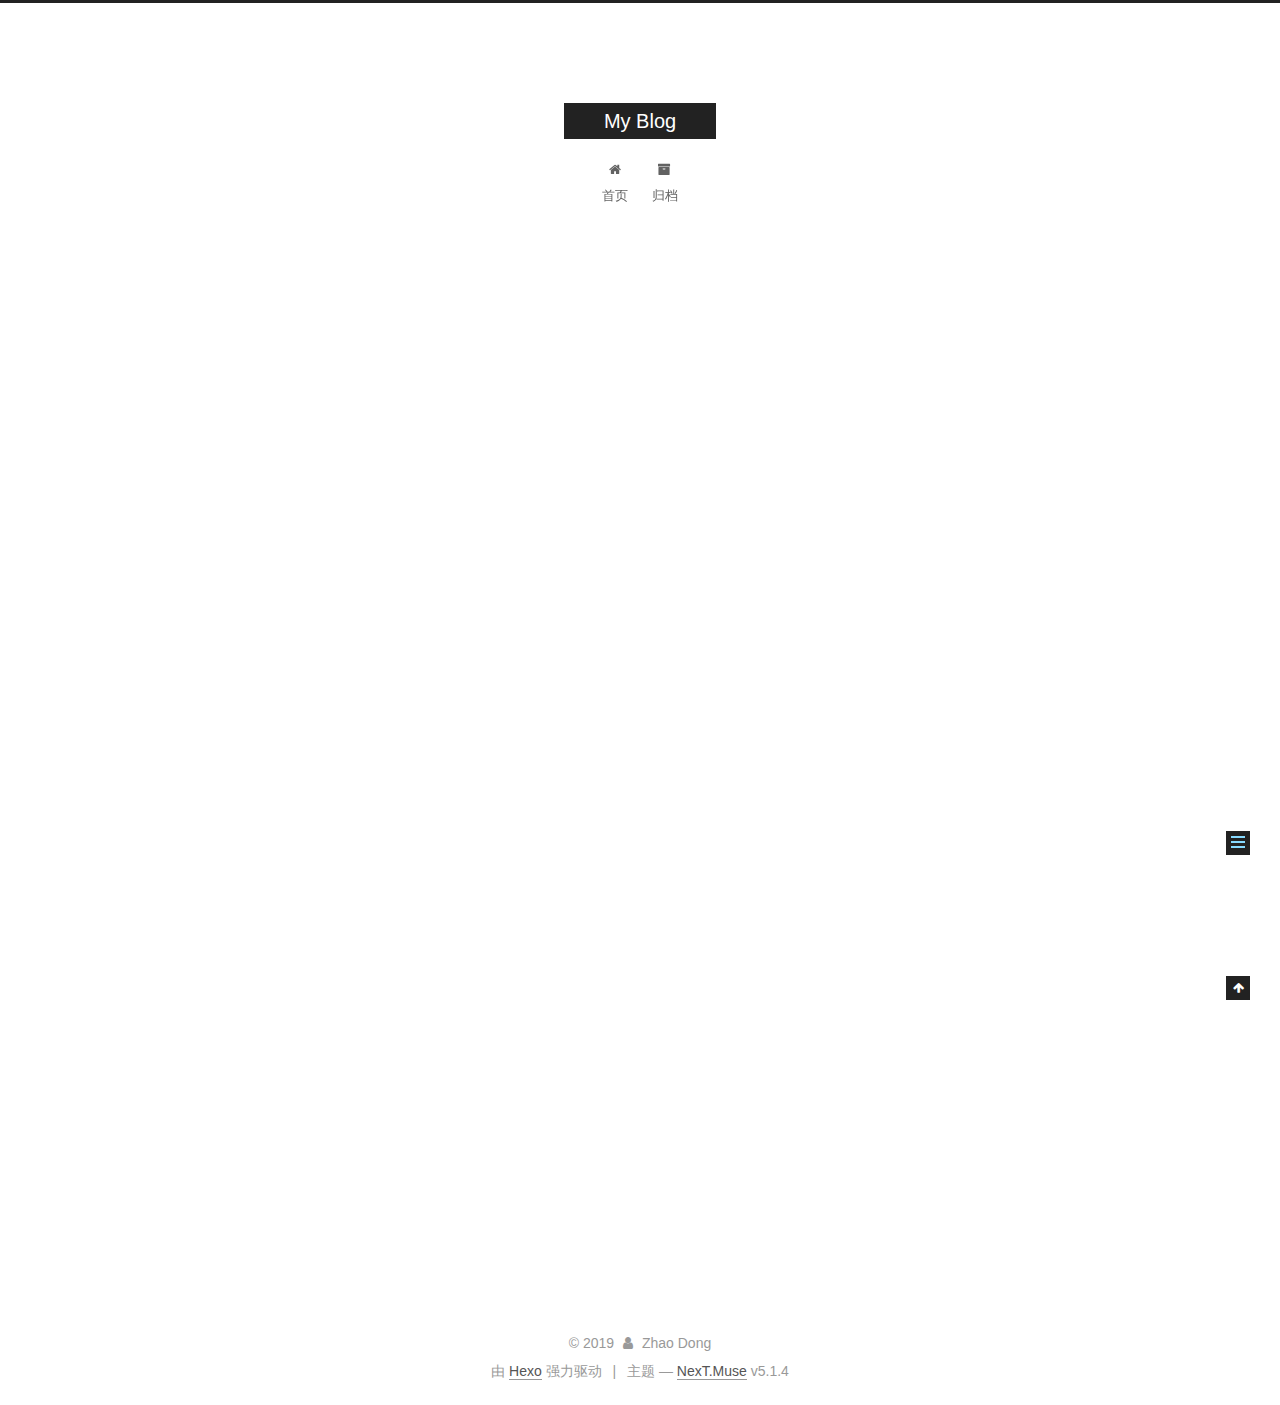
<file: 2019/04/30/hello-world/index.html>
<!DOCTYPE html>



  


<html class="theme-next muse use-motion" lang="zh-Hans">
<head><meta name="generator" content="Hexo 3.8.0">
  <meta charset="UTF-8">
<meta http-equiv="X-UA-Compatible" content="IE=edge">
<meta name="viewport" content="width=device-width, initial-scale=1, maximum-scale=1">
<meta name="theme-color" content="#222">









<meta http-equiv="Cache-Control" content="no-transform">
<meta http-equiv="Cache-Control" content="no-siteapp">
















  
  
  <link href="/lib/fancybox/source/jquery.fancybox.css?v=2.1.5" rel="stylesheet" type="text/css">







<link href="/lib/font-awesome/css/font-awesome.min.css?v=4.6.2" rel="stylesheet" type="text/css">

<link href="/css/main.css?v=5.1.4" rel="stylesheet" type="text/css">


  <link rel="apple-touch-icon" sizes="180x180" href="/images/apple-touch-icon-next.png?v=5.1.4">


  <link rel="icon" type="image/png" sizes="32x32" href="/images/favicon-32x32-next.png?v=5.1.4">


  <link rel="icon" type="image/png" sizes="16x16" href="/images/favicon-16x16-next.png?v=5.1.4">


  <link rel="mask-icon" href="/images/logo.svg?v=5.1.4" color="#222">





  <meta name="keywords" content="Hexo, NexT">










<meta name="description" content="Welcome to Hexo! This is your very first post. Check documentation for more info. If you get any problems when using Hexo, you can find the answer in troubleshooting or you can ask me on GitHub. Quick">
<meta property="og:type" content="article">
<meta property="og:title" content="Hello World">
<meta property="og:url" content="http://yoursite.com/2019/04/30/hello-world/index.html">
<meta property="og:site_name" content="My Blog">
<meta property="og:description" content="Welcome to Hexo! This is your very first post. Check documentation for more info. If you get any problems when using Hexo, you can find the answer in troubleshooting or you can ask me on GitHub. Quick">
<meta property="og:locale" content="zh-Hans">
<meta property="og:updated_time" content="2019-04-30T05:31:22.164Z">
<meta name="twitter:card" content="summary">
<meta name="twitter:title" content="Hello World">
<meta name="twitter:description" content="Welcome to Hexo! This is your very first post. Check documentation for more info. If you get any problems when using Hexo, you can find the answer in troubleshooting or you can ask me on GitHub. Quick">



<script type="text/javascript" id="hexo.configurations">
  var NexT = window.NexT || {};
  var CONFIG = {
    root: '/',
    scheme: 'Muse',
    version: '5.1.4',
    sidebar: {"position":"left","display":"post","offset":12,"b2t":false,"scrollpercent":false,"onmobile":false},
    fancybox: true,
    tabs: true,
    motion: {"enable":true,"async":false,"transition":{"post_block":"fadeIn","post_header":"slideDownIn","post_body":"slideDownIn","coll_header":"slideLeftIn","sidebar":"slideUpIn"}},
    duoshuo: {
      userId: '0',
      author: '博主'
    },
    algolia: {
      applicationID: '',
      apiKey: '',
      indexName: '',
      hits: {"per_page":10},
      labels: {"input_placeholder":"Search for Posts","hits_empty":"We didn't find any results for the search: ${query}","hits_stats":"${hits} results found in ${time} ms"}
    }
  };
</script>



  <link rel="canonical" href="http://yoursite.com/2019/04/30/hello-world/">





  <title>Hello World | My Blog</title>
  








</head>

<body itemscope itemtype="http://schema.org/WebPage" lang="zh-Hans">

  
  
    
  

  <div class="container sidebar-position-left page-post-detail">
    <div class="headband"></div>

    <header id="header" class="header" itemscope itemtype="http://schema.org/WPHeader">
      <div class="header-inner"><div class="site-brand-wrapper">
  <div class="site-meta ">
    

    <div class="custom-logo-site-title">
      <a href="/" class="brand" rel="start">
        <span class="logo-line-before"><i></i></span>
        <span class="site-title">My Blog</span>
        <span class="logo-line-after"><i></i></span>
      </a>
    </div>
      
        <p class="site-subtitle"></p>
      
  </div>

  <div class="site-nav-toggle">
    <button>
      <span class="btn-bar"></span>
      <span class="btn-bar"></span>
      <span class="btn-bar"></span>
    </button>
  </div>
</div>

<nav class="site-nav">
  

  
    <ul id="menu" class="menu">
      
        
        <li class="menu-item menu-item-home">
          <a href="/" rel="section">
            
              <i class="menu-item-icon fa fa-fw fa-home"></i> <br>
            
            首页
          </a>
        </li>
      
        
        <li class="menu-item menu-item-archives">
          <a href="/archives/" rel="section">
            
              <i class="menu-item-icon fa fa-fw fa-archive"></i> <br>
            
            归档
          </a>
        </li>
      

      
    </ul>
  

  
</nav>



 </div>
    </header>

    <main id="main" class="main">
      <div class="main-inner">
        <div class="content-wrap">
          <div id="content" class="content">
            

  <div id="posts" class="posts-expand">
    

  

  
  
  

  <article class="post post-type-normal" itemscope itemtype="http://schema.org/Article">
  
  
  
  <div class="post-block">
    <link itemprop="mainEntityOfPage" href="http://yoursite.com/2019/04/30/hello-world/">

    <span hidden itemprop="author" itemscope itemtype="http://schema.org/Person">
      <meta itemprop="name" content="Zhao Dong">
      <meta itemprop="description" content>
      <meta itemprop="image" content="/images/avatar.gif">
    </span>

    <span hidden itemprop="publisher" itemscope itemtype="http://schema.org/Organization">
      <meta itemprop="name" content="My Blog">
    </span>

    
      <header class="post-header">

        
        
          <h1 class="post-title" itemprop="name headline">Hello World</h1>
        

        <div class="post-meta">
          <span class="post-time">
            
              <span class="post-meta-item-icon">
                <i class="fa fa-calendar-o"></i>
              </span>
              
                <span class="post-meta-item-text">发表于</span>
              
              <time title="创建于" itemprop="dateCreated datePublished" datetime="2019-04-30T13:31:22+08:00">
                2019-04-30
              </time>
            

            

            
          </span>

          

          
            
          

          
          

          

          

          

        </div>
      </header>
    

    
    
    
    <div class="post-body" itemprop="articleBody">

      
      

      
        <p>Welcome to <a href="https://hexo.io/" target="_blank" rel="noopener">Hexo</a>! This is your very first post. Check <a href="https://hexo.io/docs/" target="_blank" rel="noopener">documentation</a> for more info. If you get any problems when using Hexo, you can find the answer in <a href="https://hexo.io/docs/troubleshooting.html" target="_blank" rel="noopener">troubleshooting</a> or you can ask me on <a href="https://github.com/hexojs/hexo/issues" target="_blank" rel="noopener">GitHub</a>.</p>
<h2 id="Quick-Start"><a href="#Quick-Start" class="headerlink" title="Quick Start"></a>Quick Start</h2><h3 id="Create-a-new-post"><a href="#Create-a-new-post" class="headerlink" title="Create a new post"></a>Create a new post</h3><figure class="highlight bash"><table><tr><td class="gutter"><pre><span class="line">1</span><br></pre></td><td class="code"><pre><span class="line">$ hexo new <span class="string">"My New Post"</span></span><br></pre></td></tr></table></figure>
<p>More info: <a href="https://hexo.io/docs/writing.html" target="_blank" rel="noopener">Writing</a></p>
<h3 id="Run-server"><a href="#Run-server" class="headerlink" title="Run server"></a>Run server</h3><figure class="highlight bash"><table><tr><td class="gutter"><pre><span class="line">1</span><br></pre></td><td class="code"><pre><span class="line">$ hexo server</span><br></pre></td></tr></table></figure>
<p>More info: <a href="https://hexo.io/docs/server.html" target="_blank" rel="noopener">Server</a></p>
<h3 id="Generate-static-files"><a href="#Generate-static-files" class="headerlink" title="Generate static files"></a>Generate static files</h3><figure class="highlight bash"><table><tr><td class="gutter"><pre><span class="line">1</span><br></pre></td><td class="code"><pre><span class="line">$ hexo generate</span><br></pre></td></tr></table></figure>
<p>More info: <a href="https://hexo.io/docs/generating.html" target="_blank" rel="noopener">Generating</a></p>
<h3 id="Deploy-to-remote-sites"><a href="#Deploy-to-remote-sites" class="headerlink" title="Deploy to remote sites"></a>Deploy to remote sites</h3><figure class="highlight bash"><table><tr><td class="gutter"><pre><span class="line">1</span><br></pre></td><td class="code"><pre><span class="line">$ hexo deploy</span><br></pre></td></tr></table></figure>
<p>More info: <a href="https://hexo.io/docs/deployment.html" target="_blank" rel="noopener">Deployment</a></p>

      
    </div>
    
    
    

    

    

    

    <footer class="post-footer">
      

      
      
      

      

      
      
    </footer>
  </div>
  
  
  
  </article>



    <div class="post-spread">
      
    </div>
  </div>


          </div>
          


          

  



        </div>
        
          
  
  <div class="sidebar-toggle">
    <div class="sidebar-toggle-line-wrap">
      <span class="sidebar-toggle-line sidebar-toggle-line-first"></span>
      <span class="sidebar-toggle-line sidebar-toggle-line-middle"></span>
      <span class="sidebar-toggle-line sidebar-toggle-line-last"></span>
    </div>
  </div>

  <aside id="sidebar" class="sidebar">
    
    <div class="sidebar-inner">

      

      
        <ul class="sidebar-nav motion-element">
          <li class="sidebar-nav-toc sidebar-nav-active" data-target="post-toc-wrap">
            文章目录
          </li>
          <li class="sidebar-nav-overview" data-target="site-overview-wrap">
            站点概览
          </li>
        </ul>
      

      <section class="site-overview-wrap sidebar-panel">
        <div class="site-overview">
          <div class="site-author motion-element" itemprop="author" itemscope itemtype="http://schema.org/Person">
            
              <p class="site-author-name" itemprop="name">Zhao Dong</p>
              <p class="site-description motion-element" itemprop="description">技术博客</p>
          </div>

          <nav class="site-state motion-element">

            
              <div class="site-state-item site-state-posts">
              
                <a href="/archives/">
              
                  <span class="site-state-item-count">1</span>
                  <span class="site-state-item-name">日志</span>
                </a>
              </div>
            

            

            

          </nav>

          

          

          
          

          
          

          

        </div>
      </section>

      
      <!--noindex-->
        <section class="post-toc-wrap motion-element sidebar-panel sidebar-panel-active">
          <div class="post-toc">

            
              
            

            
              <div class="post-toc-content"><ol class="nav"><li class="nav-item nav-level-2"><a class="nav-link" href="#Quick-Start"><span class="nav-number">1.</span> <span class="nav-text">Quick Start</span></a><ol class="nav-child"><li class="nav-item nav-level-3"><a class="nav-link" href="#Create-a-new-post"><span class="nav-number">1.1.</span> <span class="nav-text">Create a new post</span></a></li><li class="nav-item nav-level-3"><a class="nav-link" href="#Run-server"><span class="nav-number">1.2.</span> <span class="nav-text">Run server</span></a></li><li class="nav-item nav-level-3"><a class="nav-link" href="#Generate-static-files"><span class="nav-number">1.3.</span> <span class="nav-text">Generate static files</span></a></li><li class="nav-item nav-level-3"><a class="nav-link" href="#Deploy-to-remote-sites"><span class="nav-number">1.4.</span> <span class="nav-text">Deploy to remote sites</span></a></li></ol></li></ol></div>
            

          </div>
        </section>
      <!--/noindex-->
      

      

    </div>
  </aside>


        
      </div>
    </main>

    <footer id="footer" class="footer">
      <div class="footer-inner">
        <div class="copyright">&copy; <span itemprop="copyrightYear">2019</span>
  <span class="with-love">
    <i class="fa fa-user"></i>
  </span>
  <span class="author" itemprop="copyrightHolder">Zhao Dong</span>

  
</div>


  <div class="powered-by">由 <a class="theme-link" target="_blank" href="https://hexo.io">Hexo</a> 强力驱动</div>



  <span class="post-meta-divider">|</span>



  <div class="theme-info">主题 &mdash; <a class="theme-link" target="_blank" href="https://github.com/iissnan/hexo-theme-next">NexT.Muse</a> v5.1.4</div>




        







        
      </div>
    </footer>

    
      <div class="back-to-top">
        <i class="fa fa-arrow-up"></i>
        
      </div>
    

    

  </div>

  

<script type="text/javascript">
  if (Object.prototype.toString.call(window.Promise) !== '[object Function]') {
    window.Promise = null;
  }
</script>









  












  
  
    <script type="text/javascript" src="/lib/jquery/index.js?v=2.1.3"></script>
  

  
  
    <script type="text/javascript" src="/lib/fastclick/lib/fastclick.min.js?v=1.0.6"></script>
  

  
  
    <script type="text/javascript" src="/lib/jquery_lazyload/jquery.lazyload.js?v=1.9.7"></script>
  

  
  
    <script type="text/javascript" src="/lib/velocity/velocity.min.js?v=1.2.1"></script>
  

  
  
    <script type="text/javascript" src="/lib/velocity/velocity.ui.min.js?v=1.2.1"></script>
  

  
  
    <script type="text/javascript" src="/lib/fancybox/source/jquery.fancybox.pack.js?v=2.1.5"></script>
  


  


  <script type="text/javascript" src="/js/src/utils.js?v=5.1.4"></script>

  <script type="text/javascript" src="/js/src/motion.js?v=5.1.4"></script>



  
  

  
  <script type="text/javascript" src="/js/src/scrollspy.js?v=5.1.4"></script>
<script type="text/javascript" src="/js/src/post-details.js?v=5.1.4"></script>



  


  <script type="text/javascript" src="/js/src/bootstrap.js?v=5.1.4"></script>



  


  




	





  





  












  





  

  

  

  
  

  

  

  

</body>
</html>
</file>
<file: css/main.css>
/* normalize.css v3.0.2 | MIT License | git.io/normalize */
html {
  font-family: sans-serif; /* 1 */
  -ms-text-size-adjust: 100%; /* 2 */
  -webkit-text-size-adjust: 100%; /* 2 */
}
body {
  margin: 0;
}
article,
aside,
details,
figcaption,
figure,
footer,
header,
hgroup,
main,
menu,
nav,
section,
summary {
  display: block;
}
audio,
canvas,
progress,
video {
  display: inline-block; /* 1 */
  vertical-align: baseline; /* 2 */
}
audio:not([controls]) {
  display: none;
  height: 0;
}
[hidden],
template {
  display: none;
}
a {
  background-color: transparent;
}
a:active,
a:hover {
  outline: 0;
}
abbr[title] {
  border-bottom: 1px dotted;
}
b,
strong {
  font-weight: bold;
}
dfn {
  font-style: italic;
}
h1 {
  font-size: 2em;
  margin: 0.67em 0;
}
mark {
  background: #ff0;
  color: #000;
}
small {
  font-size: 80%;
}
sub,
sup {
  font-size: 75%;
  line-height: 0;
  position: relative;
  vertical-align: baseline;
}
sup {
  top: -0.5em;
}
sub {
  bottom: -0.25em;
}
img {
  border: 0;
}
svg:not(:root) {
  overflow: hidden;
}
figure {
  margin: 1em 40px;
}
hr {
  -moz-box-sizing: content-box;
  box-sizing: content-box;
  height: 0;
}
pre {
  overflow: auto;
}
code,
kbd,
pre,
samp {
  font-family: monospace, monospace;
  font-size: 1em;
}
button,
input,
optgroup,
select,
textarea {
  color: inherit; /* 1 */
  font: inherit; /* 2 */
  margin: 0; /* 3 */
}
button {
  overflow: visible;
}
button,
select {
  text-transform: none;
}
button,
html input[type="button"],
input[type="reset"],
input[type="submit"] {
  -webkit-appearance: button; /* 2 */
  cursor: pointer; /* 3 */
}
button[disabled],
html input[disabled] {
  cursor: default;
}
button::-moz-focus-inner,
input::-moz-focus-inner {
  border: 0;
  padding: 0;
}
input {
  line-height: normal;
}
input[type="checkbox"],
input[type="radio"] {
  box-sizing: border-box; /* 1 */
  padding: 0; /* 2 */
}
input[type="number"]::-webkit-inner-spin-button,
input[type="number"]::-webkit-outer-spin-button {
  height: auto;
}
input[type="search"] {
  -webkit-appearance: textfield; /* 1 */
  -moz-box-sizing: content-box;
  -webkit-box-sizing: content-box; /* 2 */
  box-sizing: content-box;
}
input[type="search"]::-webkit-search-cancel-button,
input[type="search"]::-webkit-search-decoration {
  -webkit-appearance: none;
}
fieldset {
  border: 1px solid #c0c0c0;
  margin: 0 2px;
  padding: 0.35em 0.625em 0.75em;
}
legend {
  border: 0; /* 1 */
  padding: 0; /* 2 */
}
textarea {
  overflow: auto;
}
optgroup {
  font-weight: bold;
}
table {
  border-collapse: collapse;
  border-spacing: 0;
}
td,
th {
  padding: 0;
}
::selection {
  background: #262a30;
  color: #fff;
}
body {
  position: relative;
  font-family: 'Lato', "PingFang SC", "Microsoft YaHei", sans-serif;
  font-size: 14px;
  line-height: 2;
  color: #555;
  background: #fff;
}
@media (max-width: 767px) {
  body {
    padding-right: 0 !important;
  }
}
@media (min-width: 768px) and (max-width: 991px) {
  body {
    padding-right: 0 !important;
  }
}
@media (min-width: 1600px) {
  body {
    font-size: 16px;
  }
}
h1,
h2,
h3,
h4,
h5,
h6 {
  margin: 0;
  padding: 0;
  font-weight: bold;
  line-height: 1.5;
  font-family: 'Lato', "PingFang SC", "Microsoft YaHei", sans-serif;
}
h2,
h3,
h4,
h5,
h6 {
  margin: 20px 0 15px;
}
h1 {
  font-size: 22px;
}
@media (max-width: 767px) {
  h1 {
    font-size: 18px;
  }
}
h2 {
  font-size: 20px;
}
@media (max-width: 767px) {
  h2 {
    font-size: 16px;
  }
}
h3 {
  font-size: 18px;
}
@media (max-width: 767px) {
  h3 {
    font-size: 14px;
  }
}
h4 {
  font-size: 16px;
}
@media (max-width: 767px) {
  h4 {
    font-size: 12px;
  }
}
h5 {
  font-size: 14px;
}
@media (max-width: 767px) {
  h5 {
    font-size: 10px;
  }
}
h6 {
  font-size: 12px;
}
@media (max-width: 767px) {
  h6 {
    font-size: 8px;
  }
}
p {
  margin: 0 0 20px 0;
}
a {
  color: #555;
  text-decoration: none;
  outline: none;
  border-bottom: 1px solid #999;
  word-wrap: break-word;
}
a:hover {
  color: #222;
  border-bottom-color: #222;
}
blockquote {
  margin: 0;
  padding: 0;
}
img {
  display: block;
  margin: auto;
  max-width: 100%;
  height: auto;
}
hr {
  margin: 40px 0;
  height: 3px;
  border: none;
  background-color: #ddd;
  background-image: repeating-linear-gradient(-45deg, #fff, #fff 4px, transparent 4px, transparent 8px);
}
blockquote {
  padding: 0 15px;
  color: #666;
  border-left: 4px solid #ddd;
}
blockquote cite::before {
  content: "-";
  padding: 0 5px;
}
dt {
  font-weight: 700;
}
dd {
  margin: 0;
  padding: 0;
}
kbd {
  border: 1px solid #ccc;
  border-radius: 0.2em;
  box-shadow: 0.1em 0.1em 0.2em rgba(0,0,0,0.1);
  background-color: #f9f9f9;
  font-family: inherit;
  background-image: -webkit-linear-gradient(top, #eee, #fff, #eee);
  padding: 0.1em 0.3em;
  white-space: nowrap;
}
.text-left {
  text-align: left;
}
.text-center {
  text-align: center;
}
.text-right {
  text-align: right;
}
.text-justify {
  text-align: justify;
}
.text-nowrap {
  white-space: nowrap;
}
.text-lowercase {
  text-transform: lowercase;
}
.text-uppercase {
  text-transform: uppercase;
}
.text-capitalize {
  text-transform: capitalize;
}
.center-block {
  display: block;
  margin-left: auto;
  margin-right: auto;
}
.clearfix:before,
.clearfix:after {
  content: " ";
  display: table;
}
.clearfix:after {
  clear: both;
}
.pullquote {
  width: 45%;
}
.pullquote.left {
  float: left;
  margin-left: 5px;
  margin-right: 10px;
}
.pullquote.right {
  float: right;
  margin-left: 10px;
  margin-right: 5px;
}
.affix.affix.affix {
  position: fixed;
}
.translation {
  margin-top: -20px;
  font-size: 14px;
  color: #999;
}
.scrollbar-measure {
  width: 100px;
  height: 100px;
  overflow: scroll;
  position: absolute;
  top: -9999px;
}
.use-motion .motion-element {
  opacity: 0;
}
table {
  margin: 20px 0;
  width: 100%;
  border-collapse: collapse;
  border-spacing: 0;
  border: 1px solid #ddd;
  font-size: 14px;
  table-layout: fixed;
  word-wrap: break-all;
}
table>tbody>tr:nth-of-type(odd) {
  background-color: #f9f9f9;
}
table>tbody>tr:hover {
  background-color: #f5f5f5;
}
caption,
th,
td {
  padding: 8px;
  text-align: left;
  vertical-align: middle;
  font-weight: normal;
}
th,
td {
  border-bottom: 3px solid #ddd;
  border-right: 1px solid #eee;
}
th {
  padding-bottom: 10px;
  font-weight: 700;
}
td {
  border-bottom-width: 1px;
}
html,
body {
  height: 100%;
}
.container {
  position: relative;
  min-height: 100%;
}
.header-inner {
  margin: 0 auto;
  padding: 100px 0 70px;
  width: 700px;
}
@media (min-width: 1600px) {
  .container .header-inner {
    width: 900px;
  }
}
.main {
  padding-bottom: 150px;
}
.main-inner {
  margin: 0 auto;
  width: 700px;
}
@media (min-width: 1600px) {
  .container .main-inner {
    width: 900px;
  }
}
.footer {
  position: absolute;
  left: 0;
  bottom: 0;
  width: 100%;
  min-height: 50px;
}
.footer-inner {
  box-sizing: border-box;
  margin: 20px auto;
  width: 700px;
}
@media (min-width: 1600px) {
  .container .footer-inner {
    width: 900px;
  }
}
pre,
.highlight {
  overflow: auto;
  margin: 20px 0;
  padding: 0;
  font-size: 13px;
  color: #4d4d4c;
  background: #f7f7f7;
  line-height: 1.6;
}
pre,
code {
  font-family: consolas, Menlo, "PingFang SC", "Microsoft YaHei", monospace;
}
code {
  padding: 2px 4px;
  word-wrap: break-word;
  color: #555;
  background: #eee;
  border-radius: 3px;
  font-size: 13px;
}
pre {
  padding: 10px;
}
pre code {
  padding: 0;
  color: #4d4d4c;
  background: none;
  text-shadow: none;
}
.highlight {
  border-radius: 1px;
}
.highlight pre {
  border: none;
  margin: 0;
  padding: 10px 0;
}
.highlight table {
  margin: 0;
  width: auto;
  border: none;
}
.highlight td {
  border: none;
  padding: 0;
}
.highlight figcaption {
  font-size: 1em;
  color: #4d4d4c;
  line-height: 1em;
  margin-bottom: 1em;
}
.highlight figcaption:before,
.highlight figcaption:after {
  content: " ";
  display: table;
}
.highlight figcaption:after {
  clear: both;
}
.highlight figcaption a {
  float: right;
  color: #4d4d4c;
}
.highlight figcaption a:hover {
  border-bottom-color: #4d4d4c;
}
.highlight .gutter pre {
  padding-left: 10px;
  padding-right: 10px;
  color: #869194;
  text-align: right;
  background-color: #eff2f3;
}
.highlight .code pre {
  width: 100%;
  padding-left: 10px;
  padding-right: 10px;
  background-color: #f7f7f7;
}
.highlight .line {
  height: 20px;
}
.gutter {
  -webkit-user-select: none;
  -moz-user-select: none;
  -ms-user-select: none;
  user-select: none;
}
.gist table {
  width: auto;
}
.gist table td {
  border: none;
}
pre .deletion {
  background: #fdd;
}
pre .addition {
  background: #dfd;
}
pre .meta {
  color: #8959a8;
}
pre .comment {
  color: #8e908c;
}
pre .variable,
pre .attribute,
pre .tag,
pre .regexp,
pre .ruby .constant,
pre .xml .tag .title,
pre .xml .pi,
pre .xml .doctype,
pre .html .doctype,
pre .css .id,
pre .css .class,
pre .css .pseudo {
  color: #c82829;
}
pre .number,
pre .preprocessor,
pre .built_in,
pre .literal,
pre .params,
pre .constant,
pre .command {
  color: #f5871f;
}
pre .ruby .class .title,
pre .css .rules .attribute,
pre .string,
pre .value,
pre .inheritance,
pre .header,
pre .ruby .symbol,
pre .xml .cdata,
pre .special,
pre .number,
pre .formula {
  color: #718c00;
}
pre .title,
pre .css .hexcolor {
  color: #3e999f;
}
pre .function,
pre .python .decorator,
pre .python .title,
pre .ruby .function .title,
pre .ruby .title .keyword,
pre .perl .sub,
pre .javascript .title,
pre .coffeescript .title {
  color: #4271ae;
}
pre .keyword,
pre .javascript .function {
  color: #8959a8;
}
.full-image.full-image.full-image.full-image {
  border: none;
  max-width: 100%;
  width: auto;
  margin: 20px auto 25px;
}
@media (min-width: 992px) {
  .full-image.full-image.full-image.full-image {
    max-width: none;
    width: 110%;
    margin: 25px -5%;
  }
}
.blockquote-center,
.page-home .post-type-quote blockquote,
.page-post-detail .post-type-quote blockquote {
  position: relative;
  margin: 40px 0;
  padding: 0;
  border-left: none;
  text-align: center;
}
.blockquote-center::before,
.page-home .post-type-quote blockquote::before,
.page-post-detail .post-type-quote blockquote::before,
.blockquote-center::after,
.page-home .post-type-quote blockquote::after,
.page-post-detail .post-type-quote blockquote::after {
  position: absolute;
  content: ' ';
  display: block;
  width: 100%;
  height: 24px;
  opacity: 0.2;
  background-repeat: no-repeat;
  background-position: 0 -6px;
  background-size: 22px 22px;
}
.blockquote-center::before,
.page-home .post-type-quote blockquote::before,
.page-post-detail .post-type-quote blockquote::before {
  top: -20px;
  background-image: url("../images/quote-l.svg");
  border-top: 1px solid #ccc;
}
.blockquote-center::after,
.page-home .post-type-quote blockquote::after,
.page-post-detail .post-type-quote blockquote::after {
  bottom: -20px;
  background-image: url("../images/quote-r.svg");
  border-bottom: 1px solid #ccc;
  background-position: 100% 8px;
}
.blockquote-center p,
.page-home .post-type-quote blockquote p,
.page-post-detail .post-type-quote blockquote p,
.blockquote-center div,
.page-home .post-type-quote blockquote div,
.page-post-detail .post-type-quote blockquote div {
  text-align: center;
}
.post .post-body .group-picture img {
  box-sizing: border-box;
  padding: 0 3px;
  border: none;
}
.post .group-picture-row {
  overflow: hidden;
  margin-top: 6px;
}
.post .group-picture-row:first-child {
  margin-top: 0;
}
.post .group-picture-column {
  float: left;
}
.page-post-detail .post-body .group-picture-column {
  float: none;
  margin-top: 10px;
  width: auto !important;
}
.page-post-detail .post-body .group-picture-column img {
  margin: 0 auto;
}
.page-archive .group-picture-container {
  overflow: hidden;
}
.page-archive .group-picture-row {
  float: left;
}
.page-archive .group-picture-row:first-child {
  margin-top: 6px;
}
.page-archive .group-picture-column {
  max-width: 150px;
  max-height: 150px;
}
.post-body .note {
  position: relative;
  padding: 15px;
  margin-bottom: 20px;
  border: 1px solid #eee;
  border-left-width: 5px;
  border-radius: 3px;
}
.post-body .note h2,
.post-body .note h3,
.post-body .note h4,
.post-body .note h5,
.post-body .note h6 {
  margin-top: 0;
  margin-bottom: 0;
  border-bottom: initial;
  padding-top: 0 !important;
}
.post-body .note p:first-child,
.post-body .note ul:first-child,
.post-body .note ol:first-child,
.post-body .note table:first-child,
.post-body .note pre:first-child,
.post-body .note blockquote:first-child {
  margin-top: 0;
}
.post-body .note p:last-child,
.post-body .note ul:last-child,
.post-body .note ol:last-child,
.post-body .note table:last-child,
.post-body .note pre:last-child,
.post-body .note blockquote:last-child {
  margin-bottom: 0;
}
.post-body .note.default {
  border-left-color: #777;
}
.post-body .note.default h2,
.post-body .note.default h3,
.post-body .note.default h4,
.post-body .note.default h5,
.post-body .note.default h6 {
  color: #777;
}
.post-body .note.primary {
  border-left-color: #6f42c1;
}
.post-body .note.primary h2,
.post-body .note.primary h3,
.post-body .note.primary h4,
.post-body .note.primary h5,
.post-body .note.primary h6 {
  color: #6f42c1;
}
.post-body .note.info {
  border-left-color: #428bca;
}
.post-body .note.info h2,
.post-body .note.info h3,
.post-body .note.info h4,
.post-body .note.info h5,
.post-body .note.info h6 {
  color: #428bca;
}
.post-body .note.success {
  border-left-color: #5cb85c;
}
.post-body .note.success h2,
.post-body .note.success h3,
.post-body .note.success h4,
.post-body .note.success h5,
.post-body .note.success h6 {
  color: #5cb85c;
}
.post-body .note.warning {
  border-left-color: #f0ad4e;
}
.post-body .note.warning h2,
.post-body .note.warning h3,
.post-body .note.warning h4,
.post-body .note.warning h5,
.post-body .note.warning h6 {
  color: #f0ad4e;
}
.post-body .note.danger {
  border-left-color: #d9534f;
}
.post-body .note.danger h2,
.post-body .note.danger h3,
.post-body .note.danger h4,
.post-body .note.danger h5,
.post-body .note.danger h6 {
  color: #d9534f;
}
.post-body .label {
  display: inline;
  padding: 0 2px;
  white-space: nowrap;
}
.post-body .label.default {
  background-color: #f0f0f0;
}
.post-body .label.primary {
  background-color: #efe6f7;
}
.post-body .label.info {
  background-color: #e5f2f8;
}
.post-body .label.success {
  background-color: #e7f4e9;
}
.post-body .label.warning {
  background-color: #fcf6e1;
}
.post-body .label.danger {
  background-color: #fae8eb;
}
.post-body .tabs {
  position: relative;
  display: block;
  margin-bottom: 20px;
  padding-top: 10px;
}
.post-body .tabs ul.nav-tabs {
  margin: 0;
  padding: 0;
  display: flex;
  margin-bottom: -1px;
}
@media (max-width: 413px) {
  .post-body .tabs ul.nav-tabs {
    display: block;
    margin-bottom: 5px;
  }
}
.post-body .tabs ul.nav-tabs li.tab {
  list-style-type: none !important;
  margin: 0 0.25em 0 0;
  border-top: 3px solid transparent;
  border-left: 1px solid transparent;
  border-right: 1px solid transparent;
}
@media (max-width: 413px) {
  .post-body .tabs ul.nav-tabs li.tab {
    margin: initial;
    border-top: 1px solid transparent;
    border-left: 3px solid transparent;
    border-right: 1px solid transparent;
    border-bottom: 1px solid transparent;
  }
}
.post-body .tabs ul.nav-tabs li.tab a {
  outline: 0;
  border-bottom: initial;
  display: block;
  line-height: 1.8em;
  padding: 0.25em 0.75em;
  transition-duration: 0.2s;
  transition-timing-function: ease-out;
  transition-delay: 0s;
}
.post-body .tabs ul.nav-tabs li.tab a i {
  width: 1.285714285714286em;
}
.post-body .tabs ul.nav-tabs li.tab.active {
  border-top: 3px solid #fc6423;
  border-left: 1px solid #ddd;
  border-right: 1px solid #ddd;
  background-color: #fff;
}
@media (max-width: 413px) {
  .post-body .tabs ul.nav-tabs li.tab.active {
    border-top: 1px solid #ddd;
    border-left: 3px solid #fc6423;
    border-right: 1px solid #ddd;
    border-bottom: 1px solid #ddd;
  }
}
.post-body .tabs ul.nav-tabs li.tab.active a {
  cursor: default;
  color: #555;
}
.post-body .tabs .tab-content {
  background-color: #fff;
}
.post-body .tabs .tab-content .tab-pane {
  border: 1px solid #ddd;
  padding: 20px 20px 0 20px;
}
.post-body .tabs .tab-content .tab-pane:not(.active) {
  display: none !important;
}
.post-body .tabs .tab-content .tab-pane.active {
  display: block !important;
}
.btn {
  display: inline-block;
  padding: 0 20px;
  font-size: 14px;
  color: #fff;
  background: #222;
  border: 2px solid #222;
  text-decoration: none;
  border-radius: 0;
  transition-property: background-color;
  transition-duration: 0.2s;
  transition-timing-function: ease-in-out;
  transition-delay: 0s;
  line-height: 2;
}
.btn:hover {
  border-color: #222;
  color: #222;
  background: #fff;
}
.btn +.btn {
  margin: 0 0 8px 8px;
}
.btn .fa-fw {
  width: 1.285714285714286em;
  text-align: left;
}
.btn-bar {
  display: block;
  width: 22px;
  height: 2px;
  background: #555;
  border-radius: 1px;
}
.btn-bar+.btn-bar {
  margin-top: 4px;
}
.pagination {
  margin: 120px 0 40px;
  text-align: center;
  border-top: 1px solid #eee;
}
.page-number-basic,
.pagination .prev,
.pagination .next,
.pagination .page-number,
.pagination .space {
  display: inline-block;
  position: relative;
  top: -1px;
  margin: 0 10px;
  padding: 0 11px;
}
@media (max-width: 767px) {
  .page-number-basic,
  .pagination .prev,
  .pagination .next,
  .pagination .page-number,
  .pagination .space {
    margin: 0 5px;
  }
}
.pagination .prev,
.pagination .next,
.pagination .page-number {
  border-bottom: 0;
  border-top: 1px solid #eee;
  transition-property: border-color;
  transition-duration: 0.2s;
  transition-timing-function: ease-in-out;
  transition-delay: 0s;
}
.pagination .prev:hover,
.pagination .next:hover,
.pagination .page-number:hover {
  border-top-color: #222;
}
.pagination .space {
  padding: 0;
  margin: 0;
}
.pagination .prev {
  margin-left: 0;
}
.pagination .next {
  margin-right: 0;
}
.pagination .page-number.current {
  color: #fff;
  background: #ccc;
  border-top-color: #ccc;
}
@media (max-width: 767px) {
  .pagination {
    border-top: none;
  }
  .pagination .prev,
  .pagination .next,
  .pagination .page-number {
    margin-bottom: 10px;
    border-top: 0;
    border-bottom: 1px solid #eee;
    padding: 0 10px;
  }
  .pagination .prev:hover,
  .pagination .next:hover,
  .pagination .page-number:hover {
    border-bottom-color: #222;
  }
}
.comments {
  margin: 60px 20px 0;
}
.tag-cloud {
  text-align: center;
}
.tag-cloud a {
  display: inline-block;
  margin: 10px;
}
.back-to-top {
  box-sizing: border-box;
  position: fixed;
  bottom: -100px;
  right: 30px;
  z-index: 1050;
  padding: 0 6px;
  width: 24px;
  background: #222;
  font-size: 12px;
  opacity: 1;
  color: #fff;
  cursor: pointer;
  text-align: center;
  -webkit-transform: translateZ(0);
  transition-property: bottom;
  transition-duration: 0.2s;
  transition-timing-function: ease-in-out;
  transition-delay: 0s;
}
@media (min-width: 768px) and (max-width: 991px) {
  .back-to-top {
    display: none !important;
  }
}
@media (max-width: 767px) {
  .back-to-top {
    display: none !important;
  }
}
.back-to-top.back-to-top-on {
  bottom: 19px;
}
.header {
  background: transparent;
}
.header-inner {
  position: relative;
}
.headband {
  height: 3px;
  background: #222;
}
.site-meta {
  margin: 0;
  text-align: center;
}
@media (max-width: 767px) {
  .site-meta {
    text-align: center;
  }
}
.brand {
  position: relative;
  display: inline-block;
  padding: 0 40px;
  color: #fff;
  background: #222;
  border-bottom: none;
}
.brand:hover {
  color: #fff;
}
.logo {
  display: inline-block;
  margin-right: 5px;
  line-height: 36px;
  vertical-align: top;
}
.site-title {
  display: inline-block;
  vertical-align: top;
  line-height: 36px;
  font-size: 20px;
  font-weight: normal;
  font-family: 'Lato', "PingFang SC", "Microsoft YaHei", sans-serif;
}
.site-subtitle {
  margin-top: 10px;
  font-size: 13px;
  color: #999;
}
.use-motion .brand {
  opacity: 0;
}
.use-motion .logo,
.use-motion .site-title,
.use-motion .site-subtitle {
  opacity: 0;
  position: relative;
  top: -10px;
}
.site-nav-toggle {
  display: none;
  position: absolute;
  top: 10px;
  left: 10px;
}
@media (max-width: 767px) {
  .site-nav-toggle {
    display: block;
  }
}
.site-nav-toggle button {
  margin-top: 2px;
  padding: 9px 10px;
  background: transparent;
  border: none;
}
@media (max-width: 767px) {
  .site-nav {
    display: none;
    margin: 0 -10px;
    padding: 0 10px;
    clear: both;
    border-top: 1px solid #ddd;
  }
}
@media (min-width: 768px) and (max-width: 991px) {
  .site-nav {
    display: block !important;
  }
}
@media (min-width: 992px) {
  .site-nav {
    display: block !important;
  }
}
.menu {
  margin-top: 20px;
  padding-left: 0;
  text-align: center;
}
.menu .menu-item {
  display: inline-block;
  margin: 0 10px;
  list-style: none;
}
@media screen and (max-width: 767px) {
  .menu .menu-item {
    margin-top: 10px;
  }
}
.menu .menu-item a {
  display: block;
  font-size: 13px;
  line-height: inherit;
  border-bottom: 1px solid transparent;
  transition-property: border-color;
  transition-duration: 0.2s;
  transition-timing-function: ease-in-out;
  transition-delay: 0s;
}
.menu .menu-item a:hover {
  border-bottom-color: #222;
}
.menu .menu-item .fa {
  margin-right: 5px;
}
.use-motion .menu-item {
  opacity: 0;
}
.post-body {
  font-family: 'Lato', "PingFang SC", "Microsoft YaHei", sans-serif;
}
@media (max-width: 767px) {
  .post-body {
    word-break: break-word;
  }
}
.post-body .fancybox img {
  display: block !important;
  margin: 0 auto;
  cursor: pointer;
  cursor: zoom-in;
  cursor: -webkit-zoom-in;
}
.post-body .image-caption,
.post-body .figure .caption {
  margin: -20px auto 15px;
  text-align: center;
  font-size: 14px;
  color: #999;
  font-weight: bold;
  line-height: 1;
}
.post-sticky-flag {
  display: inline-block;
  font-size: 16px;
  -ms-transform: rotate(30deg);
  -webkit-transform: rotate(30deg);
  -moz-transform: rotate(30deg);
  -ms-transform: rotate(30deg);
  -o-transform: rotate(30deg);
  transform: rotate(30deg);
}
.use-motion .post-block,
.use-motion .pagination,
.use-motion .comments {
  opacity: 0;
}
.use-motion .post-header {
  opacity: 0;
}
.use-motion .post-body {
  opacity: 0;
}
.use-motion .collection-title {
  opacity: 0;
}
.posts-expand {
  padding-top: 40px;
}
@media (max-width: 767px) {
  .posts-expand {
    margin: 0 20px;
  }
  .post-body pre .gutter pre {
    padding-right: 10px;
  }
  .post-body .highlight {
    margin-left: 0px;
    margin-right: 0px;
    padding: 0;
  }
  .post-body .highlight .gutter pre {
    padding-right: 10px;
  }
}
@media (min-width: 992px) {
  .posts-expand .post-body {
    text-align: justify;
  }
}
.posts-expand .post-body h2,
.posts-expand .post-body h3,
.posts-expand .post-body h4,
.posts-expand .post-body h5,
.posts-expand .post-body h6 {
  padding-top: 10px;
}
.posts-expand .post-body h2 .header-anchor,
.posts-expand .post-body h3 .header-anchor,
.posts-expand .post-body h4 .header-anchor,
.posts-expand .post-body h5 .header-anchor,
.posts-expand .post-body h6 .header-anchor {
  float: right;
  margin-left: 10px;
  color: #ccc;
  border-bottom-style: none;
  visibility: hidden;
}
.posts-expand .post-body h2 .header-anchor:hover,
.posts-expand .post-body h3 .header-anchor:hover,
.posts-expand .post-body h4 .header-anchor:hover,
.posts-expand .post-body h5 .header-anchor:hover,
.posts-expand .post-body h6 .header-anchor:hover {
  color: inherit;
}
.posts-expand .post-body h2:hover .header-anchor,
.posts-expand .post-body h3:hover .header-anchor,
.posts-expand .post-body h4:hover .header-anchor,
.posts-expand .post-body h5:hover .header-anchor,
.posts-expand .post-body h6:hover .header-anchor {
  visibility: visible;
}
.posts-expand .post-body ul li {
  list-style: circle;
}
.posts-expand .post-body img {
  box-sizing: border-box;
  margin: auto;
  padding: 3px;
  border: 1px solid #ddd;
}
.posts-expand .post-body .fancybox img {
  margin: 0 auto 25px;
}
@media (max-width: 767px) {
  .posts-collapse {
    margin: 0 20px;
  }
  .posts-collapse .post-title,
  .posts-collapse .post-meta {
    display: block;
    width: auto;
    text-align: left;
  }
}
.posts-collapse {
  position: relative;
  z-index: 1010;
  margin-left: 55px;
}
.posts-collapse::after {
  content: " ";
  position: absolute;
  top: 20px;
  left: 0;
  margin-left: -2px;
  width: 4px;
  height: 100%;
  background: #f5f5f5;
  z-index: -1;
}
@media (max-width: 767px) {
  .posts-collapse {
    margin: 0 20px;
  }
}
.posts-collapse .collection-title {
  position: relative;
  margin: 60px 0;
}
.posts-collapse .collection-title h1,
.posts-collapse .collection-title h2 {
  margin-left: 20px;
}
.posts-collapse .collection-title small {
  color: #bbb;
  margin-left: 5px;
}
.posts-collapse .collection-title::before {
  content: " ";
  position: absolute;
  left: 0;
  top: 50%;
  margin-left: -4px;
  margin-top: -4px;
  width: 8px;
  height: 8px;
  background: #bbb;
  border-radius: 50%;
}
.posts-collapse .post {
  margin: 30px 0;
}
.posts-collapse .post-header {
  position: relative;
  transition-duration: 0.2s;
  transition-timing-function: ease-in-out;
  transition-delay: 0s;
  transition-property: border;
  border-bottom: 1px dashed #ccc;
}
.posts-collapse .post-header::before {
  content: " ";
  position: absolute;
  left: 0;
  top: 12px;
  width: 6px;
  height: 6px;
  margin-left: -4px;
  background: #bbb;
  border-radius: 50%;
  border: 1px solid #fff;
  transition-duration: 0.2s;
  transition-timing-function: ease-in-out;
  transition-delay: 0s;
  transition-property: background;
}
.posts-collapse .post-header:hover {
  border-bottom-color: #666;
}
.posts-collapse .post-header:hover::before {
  background: #222;
}
.posts-collapse .post-meta {
  position: absolute;
  font-size: 12px;
  left: 20px;
  top: 5px;
}
.posts-collapse .post-comments-count {
  display: none;
}
.posts-collapse .post-title {
  margin-left: 60px;
  font-size: 16px;
  font-weight: normal;
  line-height: inherit;
}
.posts-collapse .post-title::after {
  margin-left: 3px;
  opacity: 0.6;
}
.posts-collapse .post-title a {
  color: #666;
  border-bottom: none;
}
.page-home .post-type-quote .post-header,
.page-post-detail .post-type-quote .post-header,
.page-home .post-type-quote .post-tags,
.page-post-detail .post-type-quote .post-tags {
  display: none;
}
.posts-expand .post-title {
  text-align: center;
  word-break: break-word;
  font-weight: 400;
}
.posts-expand .post-title-link {
  display: inline-block;
  position: relative;
  color: #555;
  border-bottom: none;
  line-height: 1.2;
  vertical-align: top;
}
.posts-expand .post-title-link::before {
  content: "";
  position: absolute;
  width: 100%;
  height: 2px;
  bottom: 0;
  left: 0;
  background-color: #000;
  visibility: hidden;
  -webkit-transform: scaleX(0);
  -moz-transform: scaleX(0);
  -ms-transform: scaleX(0);
  -o-transform: scaleX(0);
  transform: scaleX(0);
  transition-duration: 0.2s;
  transition-timing-function: ease-in-out;
  transition-delay: 0s;
}
.posts-expand .post-title-link:hover::before {
  visibility: visible;
  -webkit-transform: scaleX(1);
  -moz-transform: scaleX(1);
  -ms-transform: scaleX(1);
  -o-transform: scaleX(1);
  transform: scaleX(1);
}
.posts-expand .post-title-link .fa {
  font-size: 16px;
}
.posts-expand .post-meta {
  margin: 3px 0 60px 0;
  color: #999;
  font-family: 'Lato', "PingFang SC", "Microsoft YaHei", sans-serif;
  font-size: 12px;
  text-align: center;
}
.posts-expand .post-meta .post-category-list {
  display: inline-block;
  margin: 0;
  padding: 3px;
}
.posts-expand .post-meta .post-category-list-link {
  color: #999;
}
.posts-expand .post-meta .post-description {
  font-size: 14px;
  margin-top: 2px;
}
.post-meta-divider {
  margin: 0 0.5em;
}
.post-meta-item-icon {
  margin-right: 3px;
}
@media (min-width: 768px) and (max-width: 991px) {
  .post-meta-item-icon {
    display: inline-block;
  }
}
@media (max-width: 767px) {
  .post-meta-item-icon {
    display: inline-block;
  }
}
@media (min-width: 768px) and (max-width: 991px) {
  .post-meta-item-text {
    display: none;
  }
}
@media (max-width: 767px) {
  .post-meta-item-text {
    display: none;
  }
}
@media (max-width: 767px) {
  .posts-expand .post-comments-count {
    display: none;
  }
}
.post-button {
  margin-top: 40px;
}
.posts-expand .post-tags {
  margin-top: 40px;
  text-align: center;
}
.posts-expand .post-tags a {
  display: inline-block;
  margin-right: 10px;
  font-size: 13px;
}
.post-nav {
  display: table;
  margin-top: 15px;
  width: 100%;
  border-top: 1px solid #eee;
}
.post-nav-divider {
  display: table-cell;
  width: 10%;
}
.post-nav-item {
  display: table-cell;
  padding: 10px 0 0 0;
  width: 45%;
  vertical-align: top;
}
.post-nav-item a {
  position: relative;
  display: block;
  line-height: 25px;
  font-size: 14px;
  color: #555;
  border-bottom: none;
}
.post-nav-item a:hover {
  color: #222;
  border-bottom: none;
}
.post-nav-item a:active {
  top: 2px;
}
.post-nav-item .fa {
  position: absolute;
  top: 8px;
  left: 0;
  font-size: 12px;
}
.post-nav-next a {
  padding-left: 15px;
}
.post-nav-prev {
  text-align: right;
}
.post-nav-prev a {
  padding-right: 15px;
}
.post-nav-prev .fa {
  right: 0;
  left: auto;
}
.posts-expand .post-eof {
  display: block;
  margin: 80px auto 60px;
  width: 8%;
  height: 1px;
  background: #ccc;
  text-align: center;
}
.post:last-child .post-eof.post-eof.post-eof {
  display: none;
}
.post-gallery {
  display: table;
  table-layout: fixed;
  width: 100%;
  border-collapse: separate;
}
.post-gallery-row {
  display: table-row;
}
.post-gallery .post-gallery-img {
  display: table-cell;
  text-align: center;
  vertical-align: middle;
  border: none;
}
.post-gallery .post-gallery-img img {
  max-width: 100%;
  max-height: 100%;
  border: none;
}
.fancybox-close,
.fancybox-close:hover {
  border: none;
}
.rtl.post-body p,
.rtl.post-body a,
.rtl.post-body h1,
.rtl.post-body h2,
.rtl.post-body h3,
.rtl.post-body h4,
.rtl.post-body h5,
.rtl.post-body h6,
.rtl.post-body li,
.rtl.post-body ul,
.rtl.post-body ol {
  direction: rtl;
  font-family: UKIJ Ekran;
}
.rtl.post-title {
  font-family: UKIJ Ekran;
}
.sidebar {
  position: fixed;
  right: 0;
  top: 0;
  bottom: 0;
  width: 0;
  z-index: 1040;
  box-shadow: inset 0 2px 6px #000;
  background: #222;
  -webkit-transform: translateZ(0);
}
.sidebar a {
  color: #999;
  border-bottom-color: #555;
}
.sidebar a:hover {
  color: #eee;
}
@media (min-width: 768px) and (max-width: 991px) {
  .sidebar {
    display: none !important;
  }
}
@media (max-width: 767px) {
  .sidebar {
    display: none !important;
  }
}
.sidebar-inner {
  position: relative;
  padding: 20px 10px;
  color: #999;
  text-align: center;
}
.site-overview-wrap {
  overflow: hidden;
}
.site-overview {
  overflow-y: auto;
  overflow-x: hidden;
}
.sidebar-toggle {
  position: fixed;
  right: 30px;
  bottom: 45px;
  width: 14px;
  height: 14px;
  padding: 5px;
  background: #222;
  line-height: 0;
  z-index: 1050;
  cursor: pointer;
  -webkit-transform: translateZ(0);
}
@media (min-width: 768px) and (max-width: 991px) {
  .sidebar-toggle {
    display: none !important;
  }
}
@media (max-width: 767px) {
  .sidebar-toggle {
    display: none !important;
  }
}
.sidebar-toggle-line {
  position: relative;
  display: inline-block;
  vertical-align: top;
  height: 2px;
  width: 100%;
  background: #fff;
  margin-top: 3px;
}
.sidebar-toggle-line:first-child {
  margin-top: 0;
}
.site-author-image {
  display: block;
  margin: 0 auto;
  padding: 2px;
  max-width: 96px;
  height: auto;
  border: 2px solid #333;
}
.site-author-name {
  margin: 5px 0 0;
  text-align: center;
  color: #f5f5f5;
  font-weight: normal;
}
.site-description {
  margin-top: 5px;
  text-align: center;
  font-size: 14px;
  color: #999;
}
.site-state {
  overflow: hidden;
  line-height: 1.4;
  white-space: nowrap;
  text-align: center;
}
.site-state-item {
  display: inline-block;
  padding: 0 15px;
  border-left: 1px solid #333;
}
.site-state-item:first-child {
  border-left: none;
}
.site-state-item a {
  border-bottom: none;
}
.site-state-item-count {
  display: block;
  text-align: center;
  color: inherit;
  font-weight: 600;
  font-size: 18px;
}
.site-state-item-name {
  font-size: 13px;
  color: inherit;
}
.feed-link {
  margin-top: 20px;
}
.feed-link a {
  display: inline-block;
  padding: 0 15px;
  color: #fc6423;
  border: 1px solid #fc6423;
  border-radius: 4px;
}
.feed-link a i {
  color: #fc6423;
  font-size: 14px;
}
.feed-link a:hover {
  color: #fff;
  background: #fc6423;
}
.feed-link a:hover i {
  color: #fff;
}
.links-of-author {
  margin-top: 20px;
}
.links-of-author a {
  display: inline-block;
  vertical-align: middle;
  margin-right: 10px;
  margin-bottom: 10px;
  border-bottom-color: #555;
  font-size: 13px;
}
.links-of-author a:before {
  display: inline-block;
  vertical-align: middle;
  margin-right: 3px;
  content: " ";
  width: 4px;
  height: 4px;
  border-radius: 50%;
  background: #6bd2f2;
}
.links-of-blogroll {
  font-size: 13px;
}
.links-of-blogroll-title {
  margin-top: 20px;
  font-size: 14px;
  font-weight: 600;
}
.links-of-blogroll-list {
  margin: 0;
  padding: 0;
  list-style: none;
}
.links-of-blogroll-item {
  padding: 2px 10px;
}
.links-of-blogroll-item a {
  max-width: 280px;
  box-sizing: border-box;
  display: inline-block;
  overflow: hidden;
  white-space: nowrap;
  text-overflow: ellipsis;
}
.sidebar-nav {
  margin: 0 0 20px;
  padding-left: 0;
}
.sidebar-nav li {
  display: inline-block;
  cursor: pointer;
  border-bottom: 1px solid transparent;
  font-size: 14px;
  color: #555;
}
.sidebar-nav li:hover {
  color: #f5f5f5;
}
.page-post-detail .sidebar-nav-toc {
  padding: 0 5px;
}
.page-post-detail .sidebar-nav-overview {
  margin-left: 10px;
}
.sidebar-nav .sidebar-nav-active {
  color: #87daff;
  border-bottom-color: #87daff;
}
.sidebar-nav .sidebar-nav-active:hover {
  color: #87daff;
}
.sidebar-panel {
  display: none;
}
.sidebar-panel-active {
  display: block;
}
.post-toc-empty {
  font-size: 14px;
  color: #666;
}
.post-toc-wrap {
  overflow: hidden;
}
.post-toc {
  overflow: auto;
}
.post-toc ol {
  margin: 0;
  padding: 0 2px 5px 10px;
  text-align: left;
  list-style: none;
  font-size: 14px;
}
.post-toc ol > ol {
  padding-left: 0;
}
.post-toc ol a {
  transition-duration: 0.2s;
  transition-timing-function: ease-in-out;
  transition-delay: 0s;
  transition-property: all;
  color: #999;
  border-bottom-color: #555;
}
.post-toc ol a:hover {
  color: #ccc;
  border-bottom-color: #ccc;
}
.post-toc .nav-item {
  overflow: hidden;
  text-overflow: ellipsis;
  text-align: justify;
  white-space: nowrap;
  line-height: 1.8;
}
.post-toc .nav .nav-child {
  display: none;
}
.post-toc .nav .active > .nav-child {
  display: block;
}
.post-toc .nav .active-current > .nav-child {
  display: block;
}
.post-toc .nav .active-current > .nav-child > .nav-item {
  display: block;
}
.post-toc .nav .active > a {
  color: #87daff;
  border-bottom-color: #87daff;
}
.post-toc .nav .active-current > a {
  color: #87daff;
}
.post-toc .nav .active-current > a:hover {
  color: #87daff;
}
.footer {
  font-size: 14px;
  color: #999;
}
.footer img {
  border: none;
}
.footer-inner {
  text-align: center;
}
.with-love {
  display: inline-block;
  margin: 0 5px;
}
.powered-by,
.theme-info {
  display: inline-block;
}
.cc-license {
  margin-top: 10px;
  text-align: center;
}
.cc-license .cc-opacity {
  opacity: 0.7;
  border-bottom: none;
}
.cc-license .cc-opacity:hover {
  opacity: 0.9;
}
.cc-license img {
  display: inline-block;
}
.theme-next #ds-thread #ds-reset {
  color: #555;
}
.theme-next #ds-thread #ds-reset .ds-replybox {
  margin-bottom: 30px;
}
.theme-next #ds-thread #ds-reset .ds-replybox .ds-avatar,
.theme-next #ds-reset .ds-avatar img {
  box-shadow: none;
}
.theme-next #ds-thread #ds-reset .ds-textarea-wrapper {
  border-color: #c7d4e1;
  background: none;
  border-top-right-radius: 3px;
  border-top-left-radius: 3px;
}
.theme-next #ds-thread #ds-reset .ds-textarea-wrapper textarea {
  height: 60px;
}
.theme-next #ds-reset .ds-rounded-top {
  border-radius: 0;
}
.theme-next #ds-thread #ds-reset .ds-post-toolbar {
  box-sizing: border-box;
  border: 1px solid #c7d4e1;
  background: #f6f8fa;
}
.theme-next #ds-thread #ds-reset .ds-post-options {
  height: 40px;
  border: none;
  background: none;
}
.theme-next #ds-thread #ds-reset .ds-toolbar-buttons {
  top: 11px;
}
.theme-next #ds-thread #ds-reset .ds-sync {
  top: 5px;
}
.theme-next #ds-thread #ds-reset .ds-post-button {
  top: 4px;
  right: 5px;
  width: 90px;
  height: 30px;
  border: 1px solid #c5ced7;
  border-radius: 3px;
  background-image: linear-gradient(#fbfbfc, #f5f7f9);
  color: #60676d;
}
.theme-next #ds-thread #ds-reset .ds-post-button:hover {
  background-position: 0 -30px;
  color: #60676d;
}
.theme-next #ds-thread #ds-reset .ds-comments-info {
  padding: 10px 0;
}
.theme-next #ds-thread #ds-reset .ds-sort {
  display: none;
}
.theme-next #ds-thread #ds-reset li.ds-tab a.ds-current {
  border: none;
  background: #f6f8fa;
  color: #60676d;
}
.theme-next #ds-thread #ds-reset li.ds-tab a.ds-current:hover {
  background-color: #e9f0f7;
  color: #60676d;
}
.theme-next #ds-thread #ds-reset li.ds-tab a {
  border-radius: 2px;
  padding: 5px;
}
.theme-next #ds-thread #ds-reset .ds-login-buttons p {
  color: #999;
  line-height: 36px;
}
.theme-next #ds-thread #ds-reset .ds-login-buttons .ds-service-list li {
  height: 28px;
}
.theme-next #ds-thread #ds-reset .ds-service-list a {
  background: none;
  padding: 5px;
  border: 1px solid;
  border-radius: 3px;
  text-align: center;
}
.theme-next #ds-thread #ds-reset .ds-service-list a:hover {
  color: #fff;
  background: #666;
}
.theme-next #ds-thread #ds-reset .ds-service-list .ds-weibo {
  color: #fc9b00;
  border-color: #fc9b00;
}
.theme-next #ds-thread #ds-reset .ds-service-list .ds-weibo:hover {
  background: #fc9b00;
}
.theme-next #ds-thread #ds-reset .ds-service-list .ds-qq {
  color: #60a3ec;
  border-color: #60a3ec;
}
.theme-next #ds-thread #ds-reset .ds-service-list .ds-qq:hover {
  background: #60a3ec;
}
.theme-next #ds-thread #ds-reset .ds-service-list .ds-renren {
  color: #2e7ac4;
  border-color: #2e7ac4;
}
.theme-next #ds-thread #ds-reset .ds-service-list .ds-renren:hover {
  background: #2e7ac4;
}
.theme-next #ds-thread #ds-reset .ds-service-list .ds-douban {
  color: #37994c;
  border-color: #37994c;
}
.theme-next #ds-thread #ds-reset .ds-service-list .ds-douban:hover {
  background: #37994c;
}
.theme-next #ds-thread #ds-reset .ds-service-list .ds-kaixin {
  color: #fef20d;
  border-color: #fef20d;
}
.theme-next #ds-thread #ds-reset .ds-service-list .ds-kaixin:hover {
  background: #fef20d;
}
.theme-next #ds-thread #ds-reset .ds-service-list .ds-netease {
  color: #f00;
  border-color: #f00;
}
.theme-next #ds-thread #ds-reset .ds-service-list .ds-netease:hover {
  background: #f00;
}
.theme-next #ds-thread #ds-reset .ds-service-list .ds-sohu {
  color: #ffcb05;
  border-color: #ffcb05;
}
.theme-next #ds-thread #ds-reset .ds-service-list .ds-sohu:hover {
  background: #ffcb05;
}
.theme-next #ds-thread #ds-reset .ds-service-list .ds-baidu {
  color: #2831e0;
  border-color: #2831e0;
}
.theme-next #ds-thread #ds-reset .ds-service-list .ds-baidu:hover {
  background: #2831e0;
}
.theme-next #ds-thread #ds-reset .ds-service-list .ds-google {
  color: #166bec;
  border-color: #166bec;
}
.theme-next #ds-thread #ds-reset .ds-service-list .ds-google:hover {
  background: #166bec;
}
.theme-next #ds-thread #ds-reset .ds-service-list .ds-weixin {
  color: #00ce0d;
  border-color: #00ce0d;
}
.theme-next #ds-thread #ds-reset .ds-service-list .ds-weixin:hover {
  background: #00ce0d;
}
.theme-next #ds-thread #ds-reset .ds-service-list .ds-more-services {
  border: none;
}
.theme-next #ds-thread #ds-reset .ds-service-list .ds-more-services:hover {
  background: none;
}
.theme-next #ds-reset .duoshuo-ua-admin {
  display: inline-block;
  color: #f00;
}
.theme-next #ds-reset .duoshuo-ua-platform,
.theme-next #ds-reset .duoshuo-ua-browser {
  color: #ccc;
}
.theme-next #ds-reset .duoshuo-ua-platform .fa,
.theme-next #ds-reset .duoshuo-ua-browser .fa {
  display: inline-block;
  margin-right: 3px;
}
.theme-next #ds-reset .duoshuo-ua-separator {
  display: inline-block;
  margin-left: 5px;
}
.theme-next .this_ua {
  background-color: #ccc !important;
  border-radius: 4px;
  padding: 0 5px !important;
  margin: 1px 1px !important;
  border: 1px solid #bbb !important;
  color: #fff;
  display: inline-block !important;
}
.theme-next .this_ua.admin {
  background-color: #d9534f !important;
  border-color: #d9534f !important;
}
.theme-next .this_ua.platform.iOS,
.theme-next .this_ua.platform.Mac,
.theme-next .this_ua.platform.Windows {
  background-color: #39b3d7 !important;
  border-color: #46b8da !important;
}
.theme-next .this_ua.platform.Linux {
  background-color: #3a3a3a !important;
  border-color: #1f1f1f !important;
}
.theme-next .this_ua.platform.Android {
  background-color: #00c47d !important;
  border-color: #01b171 !important;
}
.theme-next .this_ua.browser.Mobile,
.theme-next .this_ua.browser.Chrome {
  background-color: #5cb85c !important;
  border-color: #4cae4c !important;
}
.theme-next .this_ua.browser.Firefox {
  background-color: #f0ad4e !important;
  border-color: #eea236 !important;
}
.theme-next .this_ua.browser.Maxthon,
.theme-next .this_ua.browser.IE {
  background-color: #428bca !important;
  border-color: #357ebd !important;
}
.theme-next .this_ua.browser.baidu,
.theme-next .this_ua.browser.UCBrowser,
.theme-next .this_ua.browser.Opera {
  background-color: #d9534f !important;
  border-color: #d43f3a !important;
}
.theme-next .this_ua.browser.Android,
.theme-next .this_ua.browser.QQBrowser {
  background-color: #78ace9 !important;
  border-color: #4cae4c !important;
}
.post-spread {
  margin-top: 20px;
  text-align: center;
}
.jiathis_style {
  display: inline-block;
}
.jiathis_style a {
  border: none;
}
.fa {
  font-family: FontAwesome !important;
}
.post-spread {
  margin-top: 20px;
  text-align: center;
}
.bdshare-slide-button-box a {
  border: none;
}
.bdsharebuttonbox {
  display: inline-block;
}
.bdsharebuttonbox a {
  border: none;
}
.local-search-pop-overlay {
  position: fixed;
  width: 100%;
  height: 100%;
  top: 0;
  left: 0;
  z-index: 2080;
  background-color: rgba(0,0,0,0.3);
}
.local-search-popup {
  display: none;
  position: fixed;
  top: 10%;
  left: 50%;
  margin-left: -350px;
  width: 700px;
  height: 80%;
  padding: 0;
  background: #fff;
  color: #333;
  z-index: 9999;
  border-radius: 5px;
}
@media (max-width: 767px) {
  .local-search-popup {
    padding: 0;
    top: 0;
    left: 0;
    margin: 0;
    width: 100%;
    height: 100%;
    border-radius: 0;
  }
}
.local-search-popup ul.search-result-list {
  padding: 0;
  margin: 0 5px;
}
.local-search-popup p.search-result {
  border-bottom: 1px dashed #ccc;
  padding: 5px 0;
}
.local-search-popup a.search-result-title {
  font-weight: bold;
  font-size: 16px;
}
.local-search-popup .search-keyword {
  border-bottom: 1px dashed #f00;
  font-weight: bold;
  color: #f00;
}
.local-search-popup .local-search-header {
  padding: 5px;
  height: 36px;
  background: #f5f5f5;
  border-top-left-radius: 5px;
  border-top-right-radius: 5px;
}
.local-search-popup #local-search-result {
  overflow: auto;
  position: relative;
  padding: 5px 25px;
  height: calc(100% - 55px);
}
.local-search-popup .local-search-input-wrapper {
  display: inline-block;
  width: calc(100% - 90px);
  height: 36px;
  line-height: 36px;
  padding: 0 5px;
}
.local-search-popup .local-search-input-wrapper input {
  padding: 8px 0;
  height: 20px;
  display: block;
  width: 100%;
  outline: none;
  border: none;
  background: transparent;
  vertical-align: middle;
}
.local-search-popup .search-icon,
.local-search-popup .popup-btn-close {
  display: inline-block;
  font-size: 18px;
  color: #999;
  height: 36px;
  width: 18px;
  padding-left: 10px;
  padding-right: 10px;
}
.local-search-popup .search-icon {
  float: left;
}
.local-search-popup .popup-btn-close {
  border-left: 1px solid #eee;
  float: right;
  cursor: pointer;
}
.local-search-popup #no-result {
  position: absolute;
  left: 50%;
  top: 50%;
  -webkit-transform: translate(-50%, -50%);
  -webkit-transform: translate(-50%, -50%);
  -moz-transform: translate(-50%, -50%);
  -ms-transform: translate(-50%, -50%);
  -o-transform: translate(-50%, -50%);
  transform: translate(-50%, -50%);
  color: #ccc;
}
.site-uv,
.site-pv,
.page-pv {
  display: inline-block;
}
.site-uv .busuanzi-value,
.site-pv .busuanzi-value,
.page-pv .busuanzi-value {
  margin: 0 5px;
}
.site-uv {
  margin-right: 10px;
}
.site-uv::after {
  content: "|";
  padding-left: 10px;
}
.page-archive .archive-page-counter {
  position: relative;
  top: 3px;
  left: 20px;
}
@media (max-width: 767px) {
  .page-archive .archive-page-counter {
    top: 5px;
  }
}
.page-archive .posts-collapse .archive-move-on {
  position: absolute;
  top: 11px;
  left: 0;
  margin-left: -6px;
  width: 10px;
  height: 10px;
  opacity: 0.5;
  background: #555;
  border: 1px solid #fff;
  border-radius: 50%;
}
.category-all-page .category-all-title {
  text-align: center;
}
.category-all-page .category-all {
  margin-top: 20px;
}
.category-all-page .category-list {
  margin: 0;
  padding: 0;
  list-style: none;
}
.category-all-page .category-list-item {
  margin: 5px 10px;
}
.category-all-page .category-list-count {
  color: #bbb;
}
.category-all-page .category-list-count:before {
  display: inline;
  content: " (";
}
.category-all-page .category-list-count:after {
  display: inline;
  content: ") ";
}
.category-all-page .category-list-child {
  padding-left: 10px;
}
#schedule ul#event-list {
  padding-left: 30px;
}
#schedule ul#event-list hr {
  margin: 20px 0 45px 0 !important;
  background: #222;
}
#schedule ul#event-list hr:after {
  display: inline-block;
  content: 'NOW';
  background: #222;
  color: #fff;
  font-weight: bold;
  text-align: right;
  padding: 0 5px;
}
#schedule ul#event-list li.event {
  margin: 20px 0px;
  background: #f9f9f9;
  padding-left: 10px;
  min-height: 40px;
}
#schedule ul#event-list li.event h2.event-summary {
  margin: 0;
  padding-bottom: 3px;
}
#schedule ul#event-list li.event h2.event-summary:before {
  display: inline-block;
  font-family: FontAwesome;
  font-size: 8px;
  content: '\f111';
  vertical-align: middle;
  margin-right: 25px;
  color: #bbb;
}
#schedule ul#event-list li.event span.event-relative-time {
  display: inline-block;
  font-size: 12px;
  font-weight: 400;
  padding-left: 12px;
  color: #bbb;
}
#schedule ul#event-list li.event span.event-details {
  display: block;
  color: #bbb;
  margin-left: 56px;
  padding-top: 3px;
  padding-bottom: 6px;
  text-indent: -24px;
  line-height: 18px;
}
#schedule ul#event-list li.event span.event-details:before {
  text-indent: 0;
  display: inline-block;
  width: 14px;
  font-family: FontAwesome;
  text-align: center;
  margin-right: 9px;
  color: #bbb;
}
#schedule ul#event-list li.event span.event-details.event-location:before {
  content: '\f041';
}
#schedule ul#event-list li.event span.event-details.event-duration:before {
  content: '\f017';
}
#schedule ul#event-list li.event-past {
  background: #fcfcfc;
}
#schedule ul#event-list li.event-past > * {
  opacity: 0.6;
}
#schedule ul#event-list li.event-past h2.event-summary {
  color: #bbb;
}
#schedule ul#event-list li.event-past h2.event-summary:before {
  color: #dfdfdf;
}
#schedule ul#event-list li.event-now {
  background: #222;
  color: #fff;
  padding: 15px 0 15px 10px;
}
#schedule ul#event-list li.event-now h2.event-summary:before {
  -webkit-transform: scale(1.2);
  -moz-transform: scale(1.2);
  -ms-transform: scale(1.2);
  -o-transform: scale(1.2);
  transform: scale(1.2);
  color: #fff;
  animation: dot-flash 1s alternate infinite ease-in-out;
}
#schedule ul#event-list li.event-now * {
  color: #fff !important;
}
@-moz-keyframes dot-flash {
  from {
    opacity: 1;
    -webkit-transform: scale(1.1);
    -moz-transform: scale(1.1);
    -ms-transform: scale(1.1);
    -o-transform: scale(1.1);
    transform: scale(1.1);
  }
  to {
    opacity: 0;
    -webkit-transform: scale(1);
    -moz-transform: scale(1);
    -ms-transform: scale(1);
    -o-transform: scale(1);
    transform: scale(1);
  }
}
@-webkit-keyframes dot-flash {
  from {
    opacity: 1;
    -webkit-transform: scale(1.1);
    -moz-transform: scale(1.1);
    -ms-transform: scale(1.1);
    -o-transform: scale(1.1);
    transform: scale(1.1);
  }
  to {
    opacity: 0;
    -webkit-transform: scale(1);
    -moz-transform: scale(1);
    -ms-transform: scale(1);
    -o-transform: scale(1);
    transform: scale(1);
  }
}
@-o-keyframes dot-flash {
  from {
    opacity: 1;
    -webkit-transform: scale(1.1);
    -moz-transform: scale(1.1);
    -ms-transform: scale(1.1);
    -o-transform: scale(1.1);
    transform: scale(1.1);
  }
  to {
    opacity: 0;
    -webkit-transform: scale(1);
    -moz-transform: scale(1);
    -ms-transform: scale(1);
    -o-transform: scale(1);
    transform: scale(1);
  }
}
@keyframes dot-flash {
  from {
    opacity: 1;
    -webkit-transform: scale(1.1);
    -moz-transform: scale(1.1);
    -ms-transform: scale(1.1);
    -o-transform: scale(1.1);
    transform: scale(1.1);
  }
  to {
    opacity: 0;
    -webkit-transform: scale(1);
    -moz-transform: scale(1);
    -ms-transform: scale(1);
    -o-transform: scale(1);
    transform: scale(1);
  }
}
.page-post-detail .sidebar-toggle-line {
  background: #87daff;
}
.page-post-detail .comments {
  overflow: hidden;
}
@media (max-width: 767px) {
  .header-inner,
  .container .main-inner,
  .footer-inner {
    width: auto;
  }
}
embed {
  display: block;
  margin: 0px auto 25px auto;
}
.custom-logo .site-meta-headline {
  text-align: center;
}
.custom-logo .brand {
  background: none;
}
.custom-logo .site-title {
  margin: 10px auto 0;
  font-size: 24px;
  color: #222;
}
.custom-logo .site-title a {
  border: none;
}
.custom-logo-image {
  margin: 0 auto;
  padding: 5px;
  max-width: 150px;
  background: #fff;
}
@media (max-width: 767px) {
  .site-nav {
    position: absolute;
    left: 0;
    top: 52px;
    margin: 0;
    width: 100%;
    padding: 0;
    background: #fff;
    border-bottom: 1px solid #ddd;
    z-index: 1030;
  }
}
@media (max-width: 767px) {
  .menu {
    text-align: left;
  }
}
@media (max-width: 767px) {
  .menu .menu-item {
    display: block;
    margin: 0 10px;
    vertical-align: top;
  }
}
@media (max-width: 767px) {
  .menu .menu-item br {
    display: none;
  }
}
@media (max-width: 767px) {
  .menu .menu-item a {
    padding: 5px 10px;
  }
}
.menu .menu-item .fa {
  margin-right: 0;
}
.site-search form {
  display: none;
}
.links-of-blogroll-inline .links-of-blogroll-item {
  display: inline-block;
}
</file>
